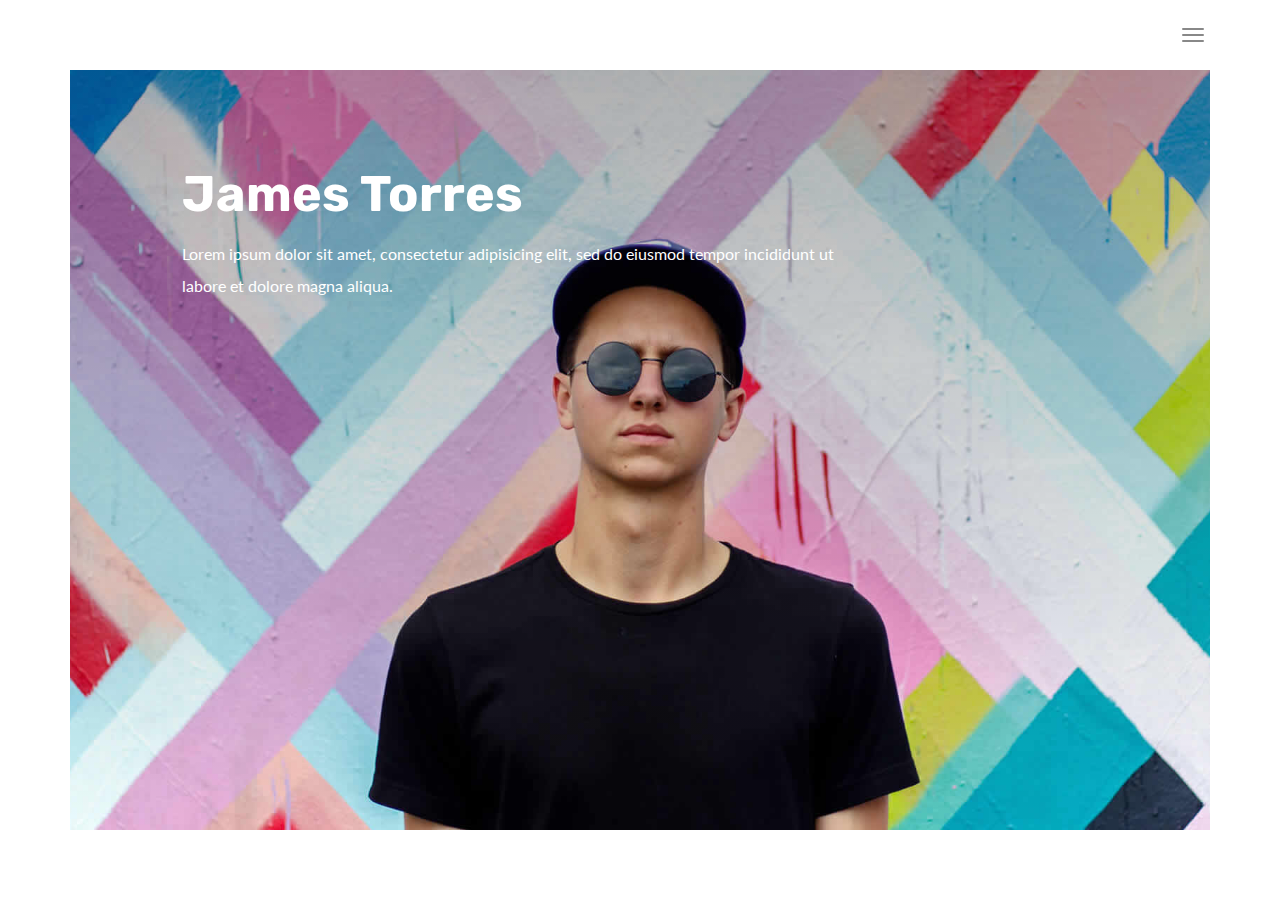
<file: praveen.mounickraj.com/praveen.mounickraj.com/index.html>
<!DOCTYPE html>
<html lang="en">

<head>
    <meta charset="UTF-8">
    <meta content="IE=edge" http-equiv="X-UA-Compatible">
    <meta content="width=device-width,initial-scale=1" name="viewport">
    <meta content="description" name="description">
    <meta name="google" content="notranslate" />
    <meta content="Mashup templates have been developped by Orson.io team" name="author">

    <!-- Disable tap highlight on IE -->
    <meta name="msapplication-tap-highlight" content="no">

    <link rel="apple-touch-icon" sizes="180x180" href="./assets/apple-icon-180x180.png">
    <link href="./assets/favicon.ico" rel="icon">

    <title>Title page</title>

    <link href="./main.3da94fde.css" rel="stylesheet">
</head>

<body>

    <!-- Add your content of header -->

    <header>
        <nav class="navbar navbar-fixed-top navbar-default">
            <div class="container">
                <button type="button" class="navbar-toggle">
          <span class="sr-only">Toggle navigation</span>
          <span class="icon-bar"></span>
          <span class="icon-bar"></span>
          <span class="icon-bar"></span>
        </button>

                <nav class="navbar-fullscreen" id="navbar-middle">
                    <button type="button" class="close" aria-label="Close"><span aria-hidden="true">&times;</span></button>
                    <ul class="navbar-fullscreen-links">
                        <li><a href="./index.html" title="">Home</a></li>
                        <li><a href="./project.html" title="">Project</a></li>
                        <li><a href="./about.html" title="">About me</a></li>
                        <li><a href="./components.html" title="">Components</a></li>
                    </ul>

                    <div class="footer-container">

                        <p><small>© Untitled | Website created with <a href="http://www.mashup-template.com/" title="Create website with free html template">Mashup Template</a>/<a href="https://www.unsplash.com/" title="Beautiful Free Images">Unsplash</a></small></p>
                        <p class="footer-share-icons">
                            <a href="https://www.twitter.com" class="fa-icon" title="">
                  <i class="fa fa-twitter" aria-hidden="true"></i>
              </a>
                            <a href="https://www.linkedin.com" class="fa-icon" title="">
                  <i class="fa fa-instagram" aria-hidden="true"></i>
              </a>
                            <a href="https://www.behance.com" class="fa-icon" title="">
                  <i class="fa fa-behance" aria-hidden="true"></i>
              </a>
                            <a href="https://www.vimeo.com" class="fa-icon" title="">
                  <i class="fa fa-vimeo" aria-hidden="true"></i>
              </a>
                        </p>

                    </div>


                </nav>

            </div>
        </nav>
    </header>


    <div class="hero-full-container background-image-container white-text-container" style="background-image:url('./assets/images/img-home.jpg')">
        <div class="overlay-gradient"></div>
        <div class="container">
            <div class="row">
                <div class="col-xs-12 col-md-7 col-md-offset-1">
                    <div class="hero-full-wrapper">
                        <div class="text-content">
                            <h1>James Torres</h1>
                            <p>Lorem ipsum dolor sit amet, consectetur adipisicing elit, sed do eiusmod tempor incididunt ut labore et dolore magna aliqua.</p>
                        </div>
                    </div>
                </div>
            </div>
        </div>
    </div>

    <script>
        document.addEventListener("DOMContentLoaded", function(event) {
            navbarFixedTopAnimation();
            closeMenuBeforeGoingToPage();
        });
    </script>




    <script>
        document.addEventListener("DOMContentLoaded", function(event) {
            navbarToggleSidebar();
            closeMenuBeforeGoingToPage();
            navActivePage();
        });
    </script>
    <script type="text/javascript" src="./main.4c6e144e.js"></script>
</body>

</html>
</file>
<file: praveen.mounickraj.com/praveen.mounickraj.com/main.3da94fde.css>
@import url(https://fonts.googleapis.com/css?family=Lato:300,700|Rubik:400,700);
@import url(https://maxcdn.bootstrapcdn.com/font-awesome/4.7.0/css/font-awesome.min.css);
/*!
 * Bootstrap v3.3.7 (http://getbootstrap.com)
 * Copyright 2011-2016 Twitter, Inc.
 * Licensed under MIT (https://github.com/twbs/bootstrap/blob/master/LICENSE)
 */

/*! normalize.css v3.0.3 | MIT License | github.com/necolas/normalize.css */

html {
    font-family: sans-serif;
    -ms-text-size-adjust: 100%;
    -webkit-text-size-adjust: 100%
}

body {
    margin: 0
}

article,
aside,
details,
figcaption,
figure,
footer,
header,
hgroup,
main,
menu,
nav,
section,
summary {
    display: block
}

audio,
canvas,
progress,
video {
    display: inline-block;
    vertical-align: baseline
}

audio:not([controls]) {
    display: none;
    height: 0
}

[hidden],
template {
    display: none
}

a {
    background-color: transparent
}

a:active,
a:hover {
    outline: 0
}

abbr[title] {
    border-bottom: 1px dotted
}

b,
strong {
    font-weight: 700
}

dfn {
    font-style: italic
}

h1 {
    font-size: 2em;
    margin: .67em 0
}

mark {
    background: #ff0;
    color: #000
}

small {
    font-size: 80%
}

sub,
sup {
    font-size: 75%;
    line-height: 0;
    position: relative;
    vertical-align: baseline
}

sup {
    top: -.5em
}

sub {
    bottom: -.25em
}

img {
    border: 0
}

svg:not(:root) {
    overflow: hidden
}

figure {
    margin: 1em 40px
}

hr {
    box-sizing: content-box;
    height: 0
}

pre {
    overflow: auto
}

code,
kbd,
pre,
samp {
    font-family: monospace, monospace;
    font-size: 1em
}

button,
input,
optgroup,
select,
textarea {
    color: inherit;
    font: inherit;
    margin: 0
}

button {
    overflow: visible
}

button,
select {
    text-transform: none
}

button,
html input[type=button],
input[type=reset],
input[type=submit] {
    -webkit-appearance: button;
    cursor: pointer
}

button[disabled],
html input[disabled] {
    cursor: default
}

button::-moz-focus-inner,
input::-moz-focus-inner {
    border: 0;
    padding: 0
}

input {
    line-height: normal
}

input[type=checkbox],
input[type=radio] {
    box-sizing: border-box;
    padding: 0
}

input[type=number]::-webkit-inner-spin-button,
input[type=number]::-webkit-outer-spin-button {
    height: auto
}

input[type=search] {
    -webkit-appearance: textfield;
    box-sizing: content-box
}

input[type=search]::-webkit-search-cancel-button,
input[type=search]::-webkit-search-decoration {
    -webkit-appearance: none
}

fieldset {
    border: 1px solid silver;
    margin: 0 2px;
    padding: .35em .625em .75em
}

textarea {
    overflow: auto
}

optgroup {
    font-weight: 700
}

table {
    border-collapse: collapse;
    border-spacing: 0
}

td,
th {
    padding: 0
}

/*! Source: https://github.com/h5bp/html5-boilerplate/blob/master/src/css/main.css */

@media print {
    *,
    :after,
    :before {
        background: transparent !important;
        color: #000 !important;
        box-shadow: none !important;
        text-shadow: none !important
    }
    a,
    a:visited {
        text-decoration: underline
    }
    a[href]:after {
        content: " (" attr(href) ")"
    }
    abbr[title]:after {
        content: " (" attr(title) ")"
    }
    a[href^="#"]:after,
    a[href^="javascript:"]:after {
        content: ""
    }
    blockquote,
    pre {
        border: 1px solid #999;
        page-break-inside: avoid
    }
    thead {
        display: table-header-group
    }
    img,
    tr {
        page-break-inside: avoid
    }
    img {
        max-width: 100% !important
    }
    h2,
    h3,
    p {
        orphans: 3;
        widows: 3
    }
    h2,
    h3 {
        page-break-after: avoid
    }
    .navbar {
        display: none
    }
    .btn>.caret,
    .dropup>.btn>.caret {
        border-top-color: #000 !important
    }
    .label {
        border: 1px solid #000
    }
    .table {
        border-collapse: collapse !important
    }
    .table td,
    .table th {
        background-color: #fff !important
    }
    .table-bordered td,
    .table-bordered th {
        border: 1px solid #ddd !important
    }
}

*,
:after,
:before {
    -webkit-box-sizing: border-box;
    -moz-box-sizing: border-box;
    box-sizing: border-box
}

html {
    font-size: 10px;
    -webkit-tap-highlight-color: transparent
}

body {
    font-family: Lato, Helvetica, Arial, sans-serif;
    font-size: 16px;
    line-height: 2;
    color: #333;
    background-color: #fff
}

button,
input,
select,
textarea {
    font-family: inherit;
    font-size: inherit;
    line-height: inherit
}

a {
    color: #333;
    text-decoration: none
}

a:focus,
a:hover {
    color: #0d0d0d;
    text-decoration: underline
}

a:focus {
    outline: 5px auto -webkit-focus-ring-color;
    outline-offset: -2px
}

figure {
    margin: 0
}

img {
    vertical-align: middle
}

.img-responsive {
    display: block;
    max-width: 100%;
    height: auto
}

.img-rounded {
    border-radius: 0
}

.img-thumbnail {
    padding: 4px;
    line-height: 2;
    background-color: #fff;
    border: 1px solid #ddd;
    border-radius: 0;
    -webkit-transition: all .2s ease-in-out;
    -o-transition: all .2s ease-in-out;
    transition: all .2s ease-in-out;
    display: inline-block;
    max-width: 100%;
    height: auto
}

.img-circle {
    border-radius: 50%
}

hr {
    margin-top: 32px;
    margin-bottom: 32px;
    border: 0;
    border-top: 1px solid #eee
}

.sr-only {
    position: absolute;
    width: 1px;
    height: 1px;
    margin: -1px;
    padding: 0;
    overflow: hidden;
    clip: rect(0, 0, 0, 0);
    border: 0
}

.sr-only-focusable:active,
.sr-only-focusable:focus {
    position: static;
    width: auto;
    height: auto;
    margin: 0;
    overflow: visible;
    clip: auto
}

[role=button] {
    cursor: pointer
}

.h1,
.h2,
.h3,
.h4,
.h5,
.h6,
h1,
h2,
h3,
h4,
h5,
h6 {
    font-family: Rubik, Helvetica, Arial, sans-serif;
    font-weight: 700;
    line-height: 1.1;
    color: #000
}

.h1 .small,
.h1 small,
.h2 .small,
.h2 small,
.h3 .small,
.h3 small,
.h4 .small,
.h4 small,
.h5 .small,
.h5 small,
.h6 .small,
.h6 small,
h1 .small,
h1 small,
h2 .small,
h2 small,
h3 .small,
h3 small,
h4 .small,
h4 small,
h5 .small,
h5 small,
h6 .small,
h6 small {
    font-weight: 400;
    line-height: 1;
    color: #777
}

.h1,
.h2,
.h3,
h1,
h2,
h3 {
    margin-top: 32px;
    margin-bottom: 16px
}

.h1 .small,
.h1 small,
.h2 .small,
.h2 small,
.h3 .small,
.h3 small,
h1 .small,
h1 small,
h2 .small,
h2 small,
h3 .small,
h3 small {
    font-size: 65%
}

.h4,
.h5,
.h6,
h4,
h5,
h6 {
    margin-top: 16px;
    margin-bottom: 16px
}

.h4 .small,
.h4 small,
.h5 .small,
.h5 small,
.h6 .small,
.h6 small,
h4 .small,
h4 small,
h5 .small,
h5 small,
h6 .small,
h6 small {
    font-size: 75%
}

.h1,
h1 {
    font-size: 50px
}

.h2,
h2 {
    font-size: 37px
}

.h3,
h3 {
    font-size: 29px
}

.h4,
h4 {
    font-size: 22px
}

.h5,
h5 {
    font-size: 16px
}

.h6,
h6 {
    font-size: 14px
}

p {
    margin: 0 0 16px
}

.lead {
    margin-bottom: 32px;
    font-size: 18px;
    font-weight: 300;
    line-height: 1.4
}

@media (min-width:768px) {
    .lead {
        font-size: 24px
    }
}

.small,
small {
    font-size: 87%
}

.mark,
mark {
    background-color: #fcf8e3;
    padding: .2em
}

.text-left {
    text-align: left
}

.text-right {
    text-align: right
}

.text-center {
    text-align: center
}

.text-justify {
    text-align: justify
}

.text-nowrap {
    white-space: nowrap
}

.text-lowercase {
    text-transform: lowercase
}

.initialism,
.text-uppercase {
    text-transform: uppercase
}

.text-capitalize {
    text-transform: capitalize
}

.text-muted {
    color: #777
}

.text-primary {
    color: #333
}

a.text-primary:focus,
a.text-primary:hover {
    color: #1a1a1a
}

.text-success {
    color: #fff
}

a.text-success:focus,
a.text-success:hover {
    color: #e6e6e6
}

.text-info {
    color: #31708f
}

a.text-info:focus,
a.text-info:hover {
    color: #245269
}

.text-warning {
    color: #8a6d3b
}

a.text-warning:focus,
a.text-warning:hover {
    color: #66512c
}

.text-danger {
    color: #fff
}

a.text-danger:focus,
a.text-danger:hover {
    color: #e6e6e6
}

.bg-primary {
    color: #fff;
    background-color: #333
}

a.bg-primary:focus,
a.bg-primary:hover {
    background-color: #1a1a1a
}

.bg-success {
    background-color: #684ad7
}

a.bg-success:focus,
a.bg-success:hover {
    background-color: #4b2bc3
}

.bg-info {
    background-color: #d9edf7
}

a.bg-info:focus,
a.bg-info:hover {
    background-color: #afd9ee
}

.bg-warning {
    background-color: #fcf8e3
}

a.bg-warning:focus,
a.bg-warning:hover {
    background-color: #f7ecb5
}

.bg-danger {
    background-color: #d9534f
}

a.bg-danger:focus,
a.bg-danger:hover {
    background-color: #c9302c
}

.page-header {
    padding-bottom: 15px;
    margin: 64px 0 32px;
    border-bottom: 1px solid #eee
}

ol,
ul {
    margin-top: 0;
    margin-bottom: 16px
}

ol ol,
ol ul,
ul ol,
ul ul {
    margin-bottom: 0
}

.list-inline,
.list-unstyled {
    padding-left: 0;
    list-style: none
}

.list-inline {
    margin-left: -5px
}

.list-inline>li {
    display: inline-block;
    padding-left: 5px;
    padding-right: 5px
}

dl {
    margin-top: 0;
    margin-bottom: 32px
}

dd,
dt {
    line-height: 2
}

dt {
    font-weight: 700
}

dd {
    margin-left: 0
}

.dl-horizontal dd:after,
.dl-horizontal dd:before {
    content: " ";
    display: table
}

.dl-horizontal dd:after {
    clear: both
}

@media (min-width:768px) {
    .dl-horizontal dt {
        float: left;
        width: 160px;
        clear: left;
        text-align: right;
        overflow: hidden;
        text-overflow: ellipsis;
        white-space: nowrap
    }
    .dl-horizontal dd {
        margin-left: 180px
    }
}

abbr[data-original-title],
abbr[title] {
    cursor: help;
    border-bottom: 1px dotted #777
}

.initialism {
    font-size: 90%
}

blockquote {
    padding: 16px 32px;
    margin: 0 0 32px;
    font-size: 20px;
    border-left: 5px solid #eee
}

blockquote ol:last-child,
blockquote p:last-child,
blockquote ul:last-child {
    margin-bottom: 0
}

blockquote .small,
blockquote footer,
blockquote small {
    display: block;
    font-size: 80%;
    line-height: 2;
    color: #777
}

blockquote .small:before,
blockquote footer:before,
blockquote small:before {
    content: "\2014   \A0"
}

.blockquote-reverse,
blockquote.pull-right {
    padding-right: 15px;
    padding-left: 0;
    border-right: 5px solid #eee;
    border-left: 0;
    text-align: right
}

.blockquote-reverse .small:before,
.blockquote-reverse footer:before,
.blockquote-reverse small:before,
blockquote.pull-right .small:before,
blockquote.pull-right footer:before,
blockquote.pull-right small:before {
    content: ""
}

.blockquote-reverse .small:after,
.blockquote-reverse footer:after,
.blockquote-reverse small:after,
blockquote.pull-right .small:after,
blockquote.pull-right footer:after,
blockquote.pull-right small:after {
    content: "\A0   \2014"
}

address {
    margin-bottom: 32px;
    font-style: normal;
    line-height: 2
}

code,
kbd,
pre,
samp {
    font-family: Menlo, Monaco, Consolas, Courier New, monospace
}

code {
    color: #c7254e;
    background-color: #f9f2f4
}

code,
kbd {
    padding: 2px 4px;
    font-size: 90%;
    border-radius: 0
}

kbd {
    color: #fff;
    background-color: #333;
    box-shadow: inset 0 -1px 0 rgba(0, 0, 0, .25)
}

kbd kbd {
    padding: 0;
    font-size: 100%;
    font-weight: 700;
    box-shadow: none
}

pre {
    display: block;
    padding: 15.5px;
    margin: 0 0 16px;
    font-size: 15px;
    line-height: 2;
    word-break: break-all;
    word-wrap: break-word;
    color: #333;
    background-color: #f5f5f5;
    border: 1px solid #ccc;
    border-radius: 0
}

pre code {
    padding: 0;
    font-size: inherit;
    color: inherit;
    white-space: pre-wrap;
    background-color: transparent;
    border-radius: 0
}

.pre-scrollable {
    max-height: 340px;
    overflow-y: scroll
}

.container {
    margin-right: auto;
    margin-left: auto;
    padding-left: 15px;
    padding-right: 15px
}

.container:after,
.container:before {
    content: " ";
    display: table
}

.container:after {
    clear: both
}

@media (min-width:768px) {
    .container {
        width: 750px
    }
}

@media (min-width:992px) {
    .container {
        width: 970px
    }
}

@media (min-width:1200px) {
    .container {
        width: 1170px
    }
}

.container-fluid {
    margin-right: auto;
    margin-left: auto;
    padding-left: 15px;
    padding-right: 15px
}

.container-fluid:after,
.container-fluid:before {
    content: " ";
    display: table
}

.container-fluid:after {
    clear: both
}

.row {
    margin-left: -15px;
    margin-right: -15px
}

.row:after,
.row:before {
    content: " ";
    display: table
}

.row:after {
    clear: both
}

.col-lg-1,
.col-lg-2,
.col-lg-3,
.col-lg-4,
.col-lg-5,
.col-lg-6,
.col-lg-7,
.col-lg-8,
.col-lg-9,
.col-lg-10,
.col-lg-11,
.col-lg-12,
.col-md-1,
.col-md-2,
.col-md-3,
.col-md-4,
.col-md-5,
.col-md-6,
.col-md-7,
.col-md-8,
.col-md-9,
.col-md-10,
.col-md-11,
.col-md-12,
.col-sm-1,
.col-sm-2,
.col-sm-3,
.col-sm-4,
.col-sm-5,
.col-sm-6,
.col-sm-7,
.col-sm-8,
.col-sm-9,
.col-sm-10,
.col-sm-11,
.col-sm-12,
.col-xs-1,
.col-xs-2,
.col-xs-3,
.col-xs-4,
.col-xs-5,
.col-xs-6,
.col-xs-7,
.col-xs-8,
.col-xs-9,
.col-xs-10,
.col-xs-11,
.col-xs-12 {
    position: relative;
    min-height: 1px;
    padding-left: 15px;
    padding-right: 15px
}

.col-xs-1,
.col-xs-2,
.col-xs-3,
.col-xs-4,
.col-xs-5,
.col-xs-6,
.col-xs-7,
.col-xs-8,
.col-xs-9,
.col-xs-10,
.col-xs-11,
.col-xs-12 {
    float: left
}

.col-xs-1 {
    width: 8.33333%
}

.col-xs-2 {
    width: 16.66667%
}

.col-xs-3 {
    width: 25%
}

.col-xs-4 {
    width: 33.33333%
}

.col-xs-5 {
    width: 41.66667%
}

.col-xs-6 {
    width: 50%
}

.col-xs-7 {
    width: 58.33333%
}

.col-xs-8 {
    width: 66.66667%
}

.col-xs-9 {
    width: 75%
}

.col-xs-10 {
    width: 83.33333%
}

.col-xs-11 {
    width: 91.66667%
}

.col-xs-12 {
    width: 100%
}

.col-xs-pull-0 {
    right: auto
}

.col-xs-pull-1 {
    right: 8.33333%
}

.col-xs-pull-2 {
    right: 16.66667%
}

.col-xs-pull-3 {
    right: 25%
}

.col-xs-pull-4 {
    right: 33.33333%
}

.col-xs-pull-5 {
    right: 41.66667%
}

.col-xs-pull-6 {
    right: 50%
}

.col-xs-pull-7 {
    right: 58.33333%
}

.col-xs-pull-8 {
    right: 66.66667%
}

.col-xs-pull-9 {
    right: 75%
}

.col-xs-pull-10 {
    right: 83.33333%
}

.col-xs-pull-11 {
    right: 91.66667%
}

.col-xs-pull-12 {
    right: 100%
}

.col-xs-push-0 {
    left: auto
}

.col-xs-push-1 {
    left: 8.33333%
}

.col-xs-push-2 {
    left: 16.66667%
}

.col-xs-push-3 {
    left: 25%
}

.col-xs-push-4 {
    left: 33.33333%
}

.col-xs-push-5 {
    left: 41.66667%
}

.col-xs-push-6 {
    left: 50%
}

.col-xs-push-7 {
    left: 58.33333%
}

.col-xs-push-8 {
    left: 66.66667%
}

.col-xs-push-9 {
    left: 75%
}

.col-xs-push-10 {
    left: 83.33333%
}

.col-xs-push-11 {
    left: 91.66667%
}

.col-xs-push-12 {
    left: 100%
}

.col-xs-offset-0 {
    margin-left: 0
}

.col-xs-offset-1 {
    margin-left: 8.33333%
}

.col-xs-offset-2 {
    margin-left: 16.66667%
}

.col-xs-offset-3 {
    margin-left: 25%
}

.col-xs-offset-4 {
    margin-left: 33.33333%
}

.col-xs-offset-5 {
    margin-left: 41.66667%
}

.col-xs-offset-6 {
    margin-left: 50%
}

.col-xs-offset-7 {
    margin-left: 58.33333%
}

.col-xs-offset-8 {
    margin-left: 66.66667%
}

.col-xs-offset-9 {
    margin-left: 75%
}

.col-xs-offset-10 {
    margin-left: 83.33333%
}

.col-xs-offset-11 {
    margin-left: 91.66667%
}

.col-xs-offset-12 {
    margin-left: 100%
}

@media (min-width:768px) {
    .col-sm-1,
    .col-sm-2,
    .col-sm-3,
    .col-sm-4,
    .col-sm-5,
    .col-sm-6,
    .col-sm-7,
    .col-sm-8,
    .col-sm-9,
    .col-sm-10,
    .col-sm-11,
    .col-sm-12 {
        float: left
    }
    .col-sm-1 {
        width: 8.33333%
    }
    .col-sm-2 {
        width: 16.66667%
    }
    .col-sm-3 {
        width: 25%
    }
    .col-sm-4 {
        width: 33.33333%
    }
    .col-sm-5 {
        width: 41.66667%
    }
    .col-sm-6 {
        width: 50%
    }
    .col-sm-7 {
        width: 58.33333%
    }
    .col-sm-8 {
        width: 66.66667%
    }
    .col-sm-9 {
        width: 75%
    }
    .col-sm-10 {
        width: 83.33333%
    }
    .col-sm-11 {
        width: 91.66667%
    }
    .col-sm-12 {
        width: 100%
    }
    .col-sm-pull-0 {
        right: auto
    }
    .col-sm-pull-1 {
        right: 8.33333%
    }
    .col-sm-pull-2 {
        right: 16.66667%
    }
    .col-sm-pull-3 {
        right: 25%
    }
    .col-sm-pull-4 {
        right: 33.33333%
    }
    .col-sm-pull-5 {
        right: 41.66667%
    }
    .col-sm-pull-6 {
        right: 50%
    }
    .col-sm-pull-7 {
        right: 58.33333%
    }
    .col-sm-pull-8 {
        right: 66.66667%
    }
    .col-sm-pull-9 {
        right: 75%
    }
    .col-sm-pull-10 {
        right: 83.33333%
    }
    .col-sm-pull-11 {
        right: 91.66667%
    }
    .col-sm-pull-12 {
        right: 100%
    }
    .col-sm-push-0 {
        left: auto
    }
    .col-sm-push-1 {
        left: 8.33333%
    }
    .col-sm-push-2 {
        left: 16.66667%
    }
    .col-sm-push-3 {
        left: 25%
    }
    .col-sm-push-4 {
        left: 33.33333%
    }
    .col-sm-push-5 {
        left: 41.66667%
    }
    .col-sm-push-6 {
        left: 50%
    }
    .col-sm-push-7 {
        left: 58.33333%
    }
    .col-sm-push-8 {
        left: 66.66667%
    }
    .col-sm-push-9 {
        left: 75%
    }
    .col-sm-push-10 {
        left: 83.33333%
    }
    .col-sm-push-11 {
        left: 91.66667%
    }
    .col-sm-push-12 {
        left: 100%
    }
    .col-sm-offset-0 {
        margin-left: 0
    }
    .col-sm-offset-1 {
        margin-left: 8.33333%
    }
    .col-sm-offset-2 {
        margin-left: 16.66667%
    }
    .col-sm-offset-3 {
        margin-left: 25%
    }
    .col-sm-offset-4 {
        margin-left: 33.33333%
    }
    .col-sm-offset-5 {
        margin-left: 41.66667%
    }
    .col-sm-offset-6 {
        margin-left: 50%
    }
    .col-sm-offset-7 {
        margin-left: 58.33333%
    }
    .col-sm-offset-8 {
        margin-left: 66.66667%
    }
    .col-sm-offset-9 {
        margin-left: 75%
    }
    .col-sm-offset-10 {
        margin-left: 83.33333%
    }
    .col-sm-offset-11 {
        margin-left: 91.66667%
    }
    .col-sm-offset-12 {
        margin-left: 100%
    }
}

@media (min-width:992px) {
    .col-md-1,
    .col-md-2,
    .col-md-3,
    .col-md-4,
    .col-md-5,
    .col-md-6,
    .col-md-7,
    .col-md-8,
    .col-md-9,
    .col-md-10,
    .col-md-11,
    .col-md-12 {
        float: left
    }
    .col-md-1 {
        width: 8.33333%
    }
    .col-md-2 {
        width: 16.66667%
    }
    .col-md-3 {
        width: 25%
    }
    .col-md-4 {
        width: 33.33333%
    }
    .col-md-5 {
        width: 41.66667%
    }
    .col-md-6 {
        width: 50%
    }
    .col-md-7 {
        width: 58.33333%
    }
    .col-md-8 {
        width: 66.66667%
    }
    .col-md-9 {
        width: 75%
    }
    .col-md-10 {
        width: 83.33333%
    }
    .col-md-11 {
        width: 91.66667%
    }
    .col-md-12 {
        width: 100%
    }
    .col-md-pull-0 {
        right: auto
    }
    .col-md-pull-1 {
        right: 8.33333%
    }
    .col-md-pull-2 {
        right: 16.66667%
    }
    .col-md-pull-3 {
        right: 25%
    }
    .col-md-pull-4 {
        right: 33.33333%
    }
    .col-md-pull-5 {
        right: 41.66667%
    }
    .col-md-pull-6 {
        right: 50%
    }
    .col-md-pull-7 {
        right: 58.33333%
    }
    .col-md-pull-8 {
        right: 66.66667%
    }
    .col-md-pull-9 {
        right: 75%
    }
    .col-md-pull-10 {
        right: 83.33333%
    }
    .col-md-pull-11 {
        right: 91.66667%
    }
    .col-md-pull-12 {
        right: 100%
    }
    .col-md-push-0 {
        left: auto
    }
    .col-md-push-1 {
        left: 8.33333%
    }
    .col-md-push-2 {
        left: 16.66667%
    }
    .col-md-push-3 {
        left: 25%
    }
    .col-md-push-4 {
        left: 33.33333%
    }
    .col-md-push-5 {
        left: 41.66667%
    }
    .col-md-push-6 {
        left: 50%
    }
    .col-md-push-7 {
        left: 58.33333%
    }
    .col-md-push-8 {
        left: 66.66667%
    }
    .col-md-push-9 {
        left: 75%
    }
    .col-md-push-10 {
        left: 83.33333%
    }
    .col-md-push-11 {
        left: 91.66667%
    }
    .col-md-push-12 {
        left: 100%
    }
    .col-md-offset-0 {
        margin-left: 0
    }
    .col-md-offset-1 {
        margin-left: 8.33333%
    }
    .col-md-offset-2 {
        margin-left: 16.66667%
    }
    .col-md-offset-3 {
        margin-left: 25%
    }
    .col-md-offset-4 {
        margin-left: 33.33333%
    }
    .col-md-offset-5 {
        margin-left: 41.66667%
    }
    .col-md-offset-6 {
        margin-left: 50%
    }
    .col-md-offset-7 {
        margin-left: 58.33333%
    }
    .col-md-offset-8 {
        margin-left: 66.66667%
    }
    .col-md-offset-9 {
        margin-left: 75%
    }
    .col-md-offset-10 {
        margin-left: 83.33333%
    }
    .col-md-offset-11 {
        margin-left: 91.66667%
    }
    .col-md-offset-12 {
        margin-left: 100%
    }
}

@media (min-width:1200px) {
    .col-lg-1,
    .col-lg-2,
    .col-lg-3,
    .col-lg-4,
    .col-lg-5,
    .col-lg-6,
    .col-lg-7,
    .col-lg-8,
    .col-lg-9,
    .col-lg-10,
    .col-lg-11,
    .col-lg-12 {
        float: left
    }
    .col-lg-1 {
        width: 8.33333%
    }
    .col-lg-2 {
        width: 16.66667%
    }
    .col-lg-3 {
        width: 25%
    }
    .col-lg-4 {
        width: 33.33333%
    }
    .col-lg-5 {
        width: 41.66667%
    }
    .col-lg-6 {
        width: 50%
    }
    .col-lg-7 {
        width: 58.33333%
    }
    .col-lg-8 {
        width: 66.66667%
    }
    .col-lg-9 {
        width: 75%
    }
    .col-lg-10 {
        width: 83.33333%
    }
    .col-lg-11 {
        width: 91.66667%
    }
    .col-lg-12 {
        width: 100%
    }
    .col-lg-pull-0 {
        right: auto
    }
    .col-lg-pull-1 {
        right: 8.33333%
    }
    .col-lg-pull-2 {
        right: 16.66667%
    }
    .col-lg-pull-3 {
        right: 25%
    }
    .col-lg-pull-4 {
        right: 33.33333%
    }
    .col-lg-pull-5 {
        right: 41.66667%
    }
    .col-lg-pull-6 {
        right: 50%
    }
    .col-lg-pull-7 {
        right: 58.33333%
    }
    .col-lg-pull-8 {
        right: 66.66667%
    }
    .col-lg-pull-9 {
        right: 75%
    }
    .col-lg-pull-10 {
        right: 83.33333%
    }
    .col-lg-pull-11 {
        right: 91.66667%
    }
    .col-lg-pull-12 {
        right: 100%
    }
    .col-lg-push-0 {
        left: auto
    }
    .col-lg-push-1 {
        left: 8.33333%
    }
    .col-lg-push-2 {
        left: 16.66667%
    }
    .col-lg-push-3 {
        left: 25%
    }
    .col-lg-push-4 {
        left: 33.33333%
    }
    .col-lg-push-5 {
        left: 41.66667%
    }
    .col-lg-push-6 {
        left: 50%
    }
    .col-lg-push-7 {
        left: 58.33333%
    }
    .col-lg-push-8 {
        left: 66.66667%
    }
    .col-lg-push-9 {
        left: 75%
    }
    .col-lg-push-10 {
        left: 83.33333%
    }
    .col-lg-push-11 {
        left: 91.66667%
    }
    .col-lg-push-12 {
        left: 100%
    }
    .col-lg-offset-0 {
        margin-left: 0
    }
    .col-lg-offset-1 {
        margin-left: 8.33333%
    }
    .col-lg-offset-2 {
        margin-left: 16.66667%
    }
    .col-lg-offset-3 {
        margin-left: 25%
    }
    .col-lg-offset-4 {
        margin-left: 33.33333%
    }
    .col-lg-offset-5 {
        margin-left: 41.66667%
    }
    .col-lg-offset-6 {
        margin-left: 50%
    }
    .col-lg-offset-7 {
        margin-left: 58.33333%
    }
    .col-lg-offset-8 {
        margin-left: 66.66667%
    }
    .col-lg-offset-9 {
        margin-left: 75%
    }
    .col-lg-offset-10 {
        margin-left: 83.33333%
    }
    .col-lg-offset-11 {
        margin-left: 91.66667%
    }
    .col-lg-offset-12 {
        margin-left: 100%
    }
}

table {
    background-color: transparent
}

caption {
    padding-top: 8px;
    padding-bottom: 8px;
    color: #777
}

caption,
th {
    text-align: left
}

.table {
    width: 100%;
    max-width: 100%;
    margin-bottom: 32px
}

.table>tbody>tr>td,
.table>tbody>tr>th,
.table>tfoot>tr>td,
.table>tfoot>tr>th,
.table>thead>tr>td,
.table>thead>tr>th {
    padding: 8px;
    line-height: 2;
    vertical-align: top;
    border-top: 1px solid #ddd
}

.table>thead>tr>th {
    vertical-align: bottom;
    border-bottom: 2px solid #ddd
}

.table>caption+thead>tr:first-child>td,
.table>caption+thead>tr:first-child>th,
.table>colgroup+thead>tr:first-child>td,
.table>colgroup+thead>tr:first-child>th,
.table>thead:first-child>tr:first-child>td,
.table>thead:first-child>tr:first-child>th {
    border-top: 0
}

.table>tbody+tbody {
    border-top: 2px solid #ddd
}

.table .table {
    background-color: #fff
}

.table-condensed>tbody>tr>td,
.table-condensed>tbody>tr>th,
.table-condensed>tfoot>tr>td,
.table-condensed>tfoot>tr>th,
.table-condensed>thead>tr>td,
.table-condensed>thead>tr>th {
    padding: 5px
}

.table-bordered,
.table-bordered>tbody>tr>td,
.table-bordered>tbody>tr>th,
.table-bordered>tfoot>tr>td,
.table-bordered>tfoot>tr>th,
.table-bordered>thead>tr>td,
.table-bordered>thead>tr>th {
    border: 1px solid #ddd
}

.table-bordered>thead>tr>td,
.table-bordered>thead>tr>th {
    border-bottom-width: 2px
}

.table-striped>tbody>tr:nth-of-type(odd) {
    background-color: #f9f9f9
}

.table-hover>tbody>tr:hover {
    background-color: #f5f5f5
}

table col[class*=col-] {
    position: static;
    float: none;
    display: table-column
}

table td[class*=col-],
table th[class*=col-] {
    position: static;
    float: none;
    display: table-cell
}

.table>tbody>tr.active>td,
.table>tbody>tr.active>th,
.table>tbody>tr>td.active,
.table>tbody>tr>th.active,
.table>tfoot>tr.active>td,
.table>tfoot>tr.active>th,
.table>tfoot>tr>td.active,
.table>tfoot>tr>th.active,
.table>thead>tr.active>td,
.table>thead>tr.active>th,
.table>thead>tr>td.active,
.table>thead>tr>th.active {
    background-color: #f5f5f5
}

.table-hover>tbody>tr.active:hover>td,
.table-hover>tbody>tr.active:hover>th,
.table-hover>tbody>tr:hover>.active,
.table-hover>tbody>tr>td.active:hover,
.table-hover>tbody>tr>th.active:hover {
    background-color: #e8e8e8
}

.table>tbody>tr.success>td,
.table>tbody>tr.success>th,
.table>tbody>tr>td.success,
.table>tbody>tr>th.success,
.table>tfoot>tr.success>td,
.table>tfoot>tr.success>th,
.table>tfoot>tr>td.success,
.table>tfoot>tr>th.success,
.table>thead>tr.success>td,
.table>thead>tr.success>th,
.table>thead>tr>td.success,
.table>thead>tr>th.success {
    background-color: #684ad7
}

.table-hover>tbody>tr.success:hover>td,
.table-hover>tbody>tr.success:hover>th,
.table-hover>tbody>tr:hover>.success,
.table-hover>tbody>tr>td.success:hover,
.table-hover>tbody>tr>th.success:hover {
    background-color: #5735d2
}

.table>tbody>tr.info>td,
.table>tbody>tr.info>th,
.table>tbody>tr>td.info,
.table>tbody>tr>th.info,
.table>tfoot>tr.info>td,
.table>tfoot>tr.info>th,
.table>tfoot>tr>td.info,
.table>tfoot>tr>th.info,
.table>thead>tr.info>td,
.table>thead>tr.info>th,
.table>thead>tr>td.info,
.table>thead>tr>th.info {
    background-color: #d9edf7
}

.table-hover>tbody>tr.info:hover>td,
.table-hover>tbody>tr.info:hover>th,
.table-hover>tbody>tr:hover>.info,
.table-hover>tbody>tr>td.info:hover,
.table-hover>tbody>tr>th.info:hover {
    background-color: #c4e3f3
}

.table>tbody>tr.warning>td,
.table>tbody>tr.warning>th,
.table>tbody>tr>td.warning,
.table>tbody>tr>th.warning,
.table>tfoot>tr.warning>td,
.table>tfoot>tr.warning>th,
.table>tfoot>tr>td.warning,
.table>tfoot>tr>th.warning,
.table>thead>tr.warning>td,
.table>thead>tr.warning>th,
.table>thead>tr>td.warning,
.table>thead>tr>th.warning {
    background-color: #fcf8e3
}

.table-hover>tbody>tr.warning:hover>td,
.table-hover>tbody>tr.warning:hover>th,
.table-hover>tbody>tr:hover>.warning,
.table-hover>tbody>tr>td.warning:hover,
.table-hover>tbody>tr>th.warning:hover {
    background-color: #faf2cc
}

.table>tbody>tr.danger>td,
.table>tbody>tr.danger>th,
.table>tbody>tr>td.danger,
.table>tbody>tr>th.danger,
.table>tfoot>tr.danger>td,
.table>tfoot>tr.danger>th,
.table>tfoot>tr>td.danger,
.table>tfoot>tr>th.danger,
.table>thead>tr.danger>td,
.table>thead>tr.danger>th,
.table>thead>tr>td.danger,
.table>thead>tr>th.danger {
    background-color: #d9534f
}

.table-hover>tbody>tr.danger:hover>td,
.table-hover>tbody>tr.danger:hover>th,
.table-hover>tbody>tr:hover>.danger,
.table-hover>tbody>tr>td.danger:hover,
.table-hover>tbody>tr>th.danger:hover {
    background-color: #d43f3a
}

.table-responsive {
    overflow-x: auto;
    min-height: .01%
}

@media screen and (max-width:767px) {
    .table-responsive {
        width: 100%;
        margin-bottom: 24px;
        overflow-y: hidden;
        -ms-overflow-style: -ms-autohiding-scrollbar;
        border: 1px solid #ddd
    }
    .table-responsive>.table {
        margin-bottom: 0
    }
    .table-responsive>.table>tbody>tr>td,
    .table-responsive>.table>tbody>tr>th,
    .table-responsive>.table>tfoot>tr>td,
    .table-responsive>.table>tfoot>tr>th,
    .table-responsive>.table>thead>tr>td,
    .table-responsive>.table>thead>tr>th {
        white-space: nowrap
    }
    .table-responsive>.table-bordered {
        border: 0
    }
    .table-responsive>.table-bordered>tbody>tr>td:first-child,
    .table-responsive>.table-bordered>tbody>tr>th:first-child,
    .table-responsive>.table-bordered>tfoot>tr>td:first-child,
    .table-responsive>.table-bordered>tfoot>tr>th:first-child,
    .table-responsive>.table-bordered>thead>tr>td:first-child,
    .table-responsive>.table-bordered>thead>tr>th:first-child {
        border-left: 0
    }
    .table-responsive>.table-bordered>tbody>tr>td:last-child,
    .table-responsive>.table-bordered>tbody>tr>th:last-child,
    .table-responsive>.table-bordered>tfoot>tr>td:last-child,
    .table-responsive>.table-bordered>tfoot>tr>th:last-child,
    .table-responsive>.table-bordered>thead>tr>td:last-child,
    .table-responsive>.table-bordered>thead>tr>th:last-child {
        border-right: 0
    }
    .table-responsive>.table-bordered>tbody>tr:last-child>td,
    .table-responsive>.table-bordered>tbody>tr:last-child>th,
    .table-responsive>.table-bordered>tfoot>tr:last-child>td,
    .table-responsive>.table-bordered>tfoot>tr:last-child>th {
        border-bottom: 0
    }
}

fieldset {
    margin: 0;
    min-width: 0
}

fieldset,
legend {
    padding: 0;
    border: 0
}

legend {
    display: block;
    width: 100%;
    margin-bottom: 32px;
    font-size: 24px;
    line-height: inherit;
    color: #333;
    border-bottom: 1px solid #e5e5e5
}

label {
    display: inline-block;
    max-width: 100%;
    margin-bottom: 5px;
    font-weight: 700
}

input[type=search] {
    -webkit-box-sizing: border-box;
    -moz-box-sizing: border-box;
    box-sizing: border-box
}

input[type=checkbox],
input[type=radio] {
    margin: 4px 0 0;
    margin-top: 1px\9;
    line-height: normal
}

input[type=file] {
    display: block
}

input[type=range] {
    display: block;
    width: 100%
}

select[multiple],
select[size] {
    height: auto
}

input[type=checkbox]:focus,
input[type=file]:focus,
input[type=radio]:focus {
    outline: 5px auto -webkit-focus-ring-color;
    outline-offset: -2px
}

output {
    padding-top: 7px
}

.form-control,
output {
    display: block;
    font-size: 16px;
    line-height: 2;
    color: #555
}

.form-control {
    width: 100%;
    height: 46px;
    padding: 6px 12px;
    background-color: #fff;
    background-image: none;
    border: 1px solid #000;
    border-radius: 0;
    -webkit-box-shadow: inset 0 1px 1px rgba(0, 0, 0, .075);
    box-shadow: inset 0 1px 1px rgba(0, 0, 0, .075);
    -webkit-transition: border-color .15s ease-in-out, box-shadow .15s ease-in-out;
    -o-transition: border-color ease-in-out .15s, box-shadow ease-in-out .15s;
    transition: border-color .15s ease-in-out, box-shadow .15s ease-in-out
}

.form-control:focus {
    border-color: #66afe9;
    outline: 0;
    -webkit-box-shadow: inset 0 1px 1px rgba(0, 0, 0, .075), 0 0 8px rgba(102, 175, 233, .6);
    box-shadow: inset 0 1px 1px rgba(0, 0, 0, .075), 0 0 8px rgba(102, 175, 233, .6)
}

.form-control::-moz-placeholder {
    color: #999;
    opacity: 1
}

.form-control:-ms-input-placeholder {
    color: #999
}

.form-control::-webkit-input-placeholder {
    color: #999
}

.form-control::-ms-expand {
    border: 0;
    background-color: transparent
}

.form-control[disabled],
.form-control[readonly],
fieldset[disabled] .form-control {
    background-color: #eee;
    opacity: 1
}

.form-control[disabled],
fieldset[disabled] .form-control {
    cursor: not-allowed
}

textarea.form-control {
    height: auto
}

input[type=search] {
    -webkit-appearance: none
}

@media screen and (-webkit-min-device-pixel-ratio:0) {
    input[type=date].form-control,
    input[type=datetime-local].form-control,
    input[type=month].form-control,
    input[type=time].form-control {
        line-height: 46px
    }
    .input-group-sm>.input-group-btn>input[type=date].btn,
    .input-group-sm>.input-group-btn>input[type=datetime-local].btn,
    .input-group-sm>.input-group-btn>input[type=month].btn,
    .input-group-sm>.input-group-btn>input[type=time].btn,
    .input-group-sm>input[type=date].form-control,
    .input-group-sm>input[type=date].input-group-addon,
    .input-group-sm>input[type=datetime-local].form-control,
    .input-group-sm>input[type=datetime-local].input-group-addon,
    .input-group-sm>input[type=month].form-control,
    .input-group-sm>input[type=month].input-group-addon,
    .input-group-sm>input[type=time].form-control,
    .input-group-sm>input[type=time].input-group-addon,
    .input-group-sm input[type=date],
    .input-group-sm input[type=datetime-local],
    .input-group-sm input[type=month],
    .input-group-sm input[type=time],
    input[type=date].input-sm,
    input[type=datetime-local].input-sm,
    input[type=month].input-sm,
    input[type=time].input-sm {
        line-height: 33px
    }
    .input-group-lg>.input-group-btn>input[type=date].btn,
    .input-group-lg>.input-group-btn>input[type=datetime-local].btn,
    .input-group-lg>.input-group-btn>input[type=month].btn,
    .input-group-lg>.input-group-btn>input[type=time].btn,
    .input-group-lg>input[type=date].form-control,
    .input-group-lg>input[type=date].input-group-addon,
    .input-group-lg>input[type=datetime-local].form-control,
    .input-group-lg>input[type=datetime-local].input-group-addon,
    .input-group-lg>input[type=month].form-control,
    .input-group-lg>input[type=month].input-group-addon,
    .input-group-lg>input[type=time].form-control,
    .input-group-lg>input[type=time].input-group-addon,
    .input-group-lg input[type=date],
    .input-group-lg input[type=datetime-local],
    .input-group-lg input[type=month],
    .input-group-lg input[type=time],
    input[type=date].input-lg,
    input[type=datetime-local].input-lg,
    input[type=month].input-lg,
    input[type=time].input-lg {
        line-height: 49px
    }
}

.form-group {
    margin-bottom: 15px
}

.checkbox,
.radio {
    position: relative;
    display: block;
    margin-top: 10px;
    margin-bottom: 10px
}

.checkbox label,
.radio label {
    min-height: 32px;
    padding-left: 20px;
    margin-bottom: 0;
    font-weight: 400;
    cursor: pointer
}

.checkbox-inline input[type=checkbox],
.checkbox input[type=checkbox],
.radio-inline input[type=radio],
.radio input[type=radio] {
    position: absolute;
    margin-left: -20px;
    margin-top: 4px\9
}

.checkbox+.checkbox,
.radio+.radio {
    margin-top: -5px
}

.checkbox-inline,
.radio-inline {
    position: relative;
    display: inline-block;
    padding-left: 20px;
    margin-bottom: 0;
    vertical-align: middle;
    font-weight: 400;
    cursor: pointer
}

.checkbox-inline+.checkbox-inline,
.radio-inline+.radio-inline {
    margin-top: 0;
    margin-left: 10px
}

.checkbox-inline.disabled,
.checkbox.disabled label,
.radio-inline.disabled,
.radio.disabled label,
fieldset[disabled] .checkbox-inline,
fieldset[disabled] .checkbox label,
fieldset[disabled] .radio-inline,
fieldset[disabled] .radio label,
fieldset[disabled] input[type=checkbox],
fieldset[disabled] input[type=radio],
input[type=checkbox].disabled,
input[type=checkbox][disabled],
input[type=radio].disabled,
input[type=radio][disabled] {
    cursor: not-allowed
}

.form-control-static {
    padding-top: 7px;
    padding-bottom: 7px;
    margin-bottom: 0;
    min-height: 48px
}

.form-control-static.input-lg,
.form-control-static.input-sm,
.input-group-lg>.form-control-static.form-control,
.input-group-lg>.form-control-static.input-group-addon,
.input-group-lg>.input-group-btn>.form-control-static.btn,
.input-group-sm>.form-control-static.form-control,
.input-group-sm>.form-control-static.input-group-addon,
.input-group-sm>.input-group-btn>.form-control-static.btn {
    padding-left: 0;
    padding-right: 0
}

.input-group-sm>.form-control,
.input-group-sm>.input-group-addon,
.input-group-sm>.input-group-btn>.btn,
.input-sm {
    height: 33px;
    padding: 5px 10px;
    font-size: 14px;
    line-height: 1.5;
    border-radius: 0
}

.input-group-sm>.input-group-btn>select.btn,
.input-group-sm>select.form-control,
.input-group-sm>select.input-group-addon,
select.input-sm {
    height: 33px;
    line-height: 33px
}

.input-group-sm>.input-group-btn>select[multiple].btn,
.input-group-sm>.input-group-btn>textarea.btn,
.input-group-sm>select[multiple].form-control,
.input-group-sm>select[multiple].input-group-addon,
.input-group-sm>textarea.form-control,
.input-group-sm>textarea.input-group-addon,
select[multiple].input-sm,
textarea.input-sm {
    height: auto
}

.form-group-sm .form-control {
    height: 33px;
    padding: 5px 10px;
    font-size: 14px;
    line-height: 1.5;
    border-radius: 0
}

.form-group-sm select.form-control {
    height: 33px;
    line-height: 33px
}

.form-group-sm select[multiple].form-control,
.form-group-sm textarea.form-control {
    height: auto
}

.form-group-sm .form-control-static {
    height: 33px;
    min-height: 46px;
    padding: 6px 10px;
    font-size: 14px;
    line-height: 1.5
}

.input-group-lg>.form-control,
.input-group-lg>.input-group-addon,
.input-group-lg>.input-group-btn>.btn,
.input-lg {
    height: 49px;
    padding: 10px 16px;
    font-size: 20px;
    line-height: 1.33333;
    border-radius: 0
}

.input-group-lg>.input-group-btn>select.btn,
.input-group-lg>select.form-control,
.input-group-lg>select.input-group-addon,
select.input-lg {
    height: 49px;
    line-height: 49px
}

.input-group-lg>.input-group-btn>select[multiple].btn,
.input-group-lg>.input-group-btn>textarea.btn,
.input-group-lg>select[multiple].form-control,
.input-group-lg>select[multiple].input-group-addon,
.input-group-lg>textarea.form-control,
.input-group-lg>textarea.input-group-addon,
select[multiple].input-lg,
textarea.input-lg {
    height: auto
}

.form-group-lg .form-control {
    height: 49px;
    padding: 10px 16px;
    font-size: 20px;
    line-height: 1.33333;
    border-radius: 0
}

.form-group-lg select.form-control {
    height: 49px;
    line-height: 49px
}

.form-group-lg select[multiple].form-control,
.form-group-lg textarea.form-control {
    height: auto
}

.form-group-lg .form-control-static {
    height: 49px;
    min-height: 52px;
    padding: 11px 16px;
    font-size: 20px;
    line-height: 1.33333
}

.has-feedback {
    position: relative
}

.has-feedback .form-control {
    padding-right: 57.5px
}

.form-control-feedback {
    position: absolute;
    top: 0;
    right: 0;
    z-index: 2;
    display: block;
    width: 46px;
    height: 46px;
    line-height: 46px;
    text-align: center;
    pointer-events: none
}

.form-group-lg .form-control+.form-control-feedback,
.input-group-lg+.form-control-feedback,
.input-group-lg>.form-control+.form-control-feedback,
.input-group-lg>.input-group-addon+.form-control-feedback,
.input-group-lg>.input-group-btn>.btn+.form-control-feedback,
.input-lg+.form-control-feedback {
    width: 49px;
    height: 49px;
    line-height: 49px
}

.form-group-sm .form-control+.form-control-feedback,
.input-group-sm+.form-control-feedback,
.input-group-sm>.form-control+.form-control-feedback,
.input-group-sm>.input-group-addon+.form-control-feedback,
.input-group-sm>.input-group-btn>.btn+.form-control-feedback,
.input-sm+.form-control-feedback {
    width: 33px;
    height: 33px;
    line-height: 33px
}

.has-success .checkbox,
.has-success .checkbox-inline,
.has-success.checkbox-inline label,
.has-success.checkbox label,
.has-success .control-label,
.has-success .help-block,
.has-success .radio,
.has-success .radio-inline,
.has-success.radio-inline label,
.has-success.radio label {
    color: #fff
}

.has-success .form-control {
    border-color: #fff;
    -webkit-box-shadow: inset 0 1px 1px rgba(0, 0, 0, .075);
    box-shadow: inset 0 1px 1px rgba(0, 0, 0, .075)
}

.has-success .form-control:focus {
    border-color: #e6e6e6;
    -webkit-box-shadow: inset 0 1px 1px rgba(0, 0, 0, .075), 0 0 6px #fff;
    box-shadow: inset 0 1px 1px rgba(0, 0, 0, .075), 0 0 6px #fff
}

.has-success .input-group-addon {
    color: #fff;
    border-color: #fff;
    background-color: #684ad7
}

.has-success .form-control-feedback {
    color: #fff
}

.has-warning .checkbox,
.has-warning .checkbox-inline,
.has-warning.checkbox-inline label,
.has-warning.checkbox label,
.has-warning .control-label,
.has-warning .help-block,
.has-warning .radio,
.has-warning .radio-inline,
.has-warning.radio-inline label,
.has-warning.radio label {
    color: #8a6d3b
}

.has-warning .form-control {
    border-color: #8a6d3b;
    -webkit-box-shadow: inset 0 1px 1px rgba(0, 0, 0, .075);
    box-shadow: inset 0 1px 1px rgba(0, 0, 0, .075)
}

.has-warning .form-control:focus {
    border-color: #66512c;
    -webkit-box-shadow: inset 0 1px 1px rgba(0, 0, 0, .075), 0 0 6px #c0a16b;
    box-shadow: inset 0 1px 1px rgba(0, 0, 0, .075), 0 0 6px #c0a16b
}

.has-warning .input-group-addon {
    color: #8a6d3b;
    border-color: #8a6d3b;
    background-color: #fcf8e3
}

.has-warning .form-control-feedback {
    color: #8a6d3b
}

.has-error .checkbox,
.has-error .checkbox-inline,
.has-error.checkbox-inline label,
.has-error.checkbox label,
.has-error .control-label,
.has-error .help-block,
.has-error .radio,
.has-error .radio-inline,
.has-error.radio-inline label,
.has-error.radio label {
    color: #fff
}

.has-error .form-control {
    border-color: #fff;
    -webkit-box-shadow: inset 0 1px 1px rgba(0, 0, 0, .075);
    box-shadow: inset 0 1px 1px rgba(0, 0, 0, .075)
}

.has-error .form-control:focus {
    border-color: #e6e6e6;
    -webkit-box-shadow: inset 0 1px 1px rgba(0, 0, 0, .075), 0 0 6px #fff;
    box-shadow: inset 0 1px 1px rgba(0, 0, 0, .075), 0 0 6px #fff
}

.has-error .input-group-addon {
    color: #fff;
    border-color: #fff;
    background-color: #d9534f
}

.has-error .form-control-feedback {
    color: #fff
}

.has-feedback label~.form-control-feedback {
    top: 37px
}

.has-feedback label.sr-only~.form-control-feedback {
    top: 0
}

.help-block {
    display: block;
    margin-top: 5px;
    margin-bottom: 10px;
    color: #737373
}

@media (min-width:768px) {
    .form-inline .form-group {
        display: inline-block;
        margin-bottom: 0;
        vertical-align: middle
    }
    .form-inline .form-control {
        display: inline-block;
        width: auto;
        vertical-align: middle
    }
    .form-inline .form-control-static {
        display: inline-block
    }
    .form-inline .input-group {
        display: inline-table;
        vertical-align: middle
    }
    .form-inline .input-group .form-control,
    .form-inline .input-group .input-group-addon,
    .form-inline .input-group .input-group-btn {
        width: auto
    }
    .form-inline .input-group>.form-control {
        width: 100%
    }
    .form-inline .control-label {
        margin-bottom: 0;
        vertical-align: middle
    }
    .form-inline .checkbox,
    .form-inline .radio {
        display: inline-block;
        margin-top: 0;
        margin-bottom: 0;
        vertical-align: middle
    }
    .form-inline .checkbox label,
    .form-inline .radio label {
        padding-left: 0
    }
    .form-inline .checkbox input[type=checkbox],
    .form-inline .radio input[type=radio] {
        position: relative;
        margin-left: 0
    }
    .form-inline .has-feedback .form-control-feedback {
        top: 0
    }
}

.form-horizontal .checkbox,
.form-horizontal .checkbox-inline,
.form-horizontal .radio,
.form-horizontal .radio-inline {
    margin-top: 0;
    margin-bottom: 0;
    padding-top: 7px
}

.form-horizontal .checkbox,
.form-horizontal .radio {
    min-height: 39px
}

.form-horizontal .form-group {
    margin-left: -15px;
    margin-right: -15px
}

.form-horizontal .form-group:after,
.form-horizontal .form-group:before {
    content: " ";
    display: table
}

.form-horizontal .form-group:after {
    clear: both
}

@media (min-width:768px) {
    .form-horizontal .control-label {
        text-align: right;
        margin-bottom: 0;
        padding-top: 7px
    }
}

.form-horizontal .has-feedback .form-control-feedback {
    right: 15px
}

@media (min-width:768px) {
    .form-horizontal .form-group-lg .control-label {
        padding-top: 11px;
        font-size: 20px
    }
}

@media (min-width:768px) {
    .form-horizontal .form-group-sm .control-label {
        padding-top: 6px;
        font-size: 14px
    }
}

.btn {
    display: inline-block;
    margin-bottom: 0;
    font-weight: 400;
    text-align: center;
    vertical-align: middle;
    touch-action: manipulation;
    cursor: pointer;
    background-image: none;
    border: 1px solid transparent;
    white-space: nowrap;
    padding: 6px 12px;
    font-size: 16px;
    line-height: 2;
    border-radius: 0;
    -webkit-user-select: none;
    -moz-user-select: none;
    -ms-user-select: none;
    user-select: none
}

.btn.active.focus,
.btn.active:focus,
.btn.focus,
.btn:active.focus,
.btn:active:focus,
.btn:focus {
    outline: 5px auto -webkit-focus-ring-color;
    outline-offset: -2px
}

.btn.focus,
.btn:focus,
.btn:hover {
    color: #555;
    text-decoration: none
}

.btn.active,
.btn:active {
    outline: 0;
    background-image: none;
    -webkit-box-shadow: inset 0 3px 5px rgba(0, 0, 0, .125);
    box-shadow: inset 0 3px 5px rgba(0, 0, 0, .125)
}

.btn.disabled,
.btn[disabled],
fieldset[disabled] .btn {
    cursor: not-allowed;
    opacity: .65;
    filter: alpha(opacity=65);
    -webkit-box-shadow: none;
    box-shadow: none
}

a.btn.disabled,
fieldset[disabled] a.btn {
    pointer-events: none
}

.btn-default {
    color: #555;
    background-color: transparent;
    border-color: #555
}

.btn-default.focus,
.btn-default:focus {
    color: #555;
    background-color: transparent;
    border-color: #161616
}

.btn-default.active,
.btn-default:active,
.btn-default:hover,
.open>.btn-default.dropdown-toggle {
    color: #555;
    background-color: transparent;
    border-color: #373737
}

.btn-default.active.focus,
.btn-default.active:focus,
.btn-default.active:hover,
.btn-default:active.focus,
.btn-default:active:focus,
.btn-default:active:hover,
.open>.btn-default.dropdown-toggle.focus,
.open>.btn-default.dropdown-toggle:focus,
.open>.btn-default.dropdown-toggle:hover {
    color: #555;
    background-color: transparent;
    border-color: #161616
}

.btn-default.active,
.btn-default:active,
.open>.btn-default.dropdown-toggle {
    background-image: none
}

.btn-default.disabled.focus,
.btn-default.disabled:focus,
.btn-default.disabled:hover,
.btn-default[disabled].focus,
.btn-default[disabled]:focus,
.btn-default[disabled]:hover,
fieldset[disabled] .btn-default.focus,
fieldset[disabled] .btn-default:focus,
fieldset[disabled] .btn-default:hover {
    background-color: transparent;
    border-color: #555
}

.btn-default .badge {
    color: transparent;
    background-color: #555
}

.btn-primary {
    color: #333;
    background-color: transparent;
    border-color: #333
}

.btn-primary.focus,
.btn-primary:focus {
    color: #333;
    background-color: transparent;
    border-color: #000
}

.btn-primary.active,
.btn-primary:active,
.btn-primary:hover,
.open>.btn-primary.dropdown-toggle {
    color: #333;
    background-color: transparent;
    border-color: #141414
}

.btn-primary.active.focus,
.btn-primary.active:focus,
.btn-primary.active:hover,
.btn-primary:active.focus,
.btn-primary:active:focus,
.btn-primary:active:hover,
.open>.btn-primary.dropdown-toggle.focus,
.open>.btn-primary.dropdown-toggle:focus,
.open>.btn-primary.dropdown-toggle:hover {
    color: #333;
    background-color: transparent;
    border-color: #000
}

.btn-primary.active,
.btn-primary:active,
.open>.btn-primary.dropdown-toggle {
    background-image: none
}

.btn-primary.disabled.focus,
.btn-primary.disabled:focus,
.btn-primary.disabled:hover,
.btn-primary[disabled].focus,
.btn-primary[disabled]:focus,
.btn-primary[disabled]:hover,
fieldset[disabled] .btn-primary.focus,
fieldset[disabled] .btn-primary:focus,
fieldset[disabled] .btn-primary:hover {
    background-color: transparent;
    border-color: #333
}

.btn-primary .badge {
    color: transparent;
    background-color: #333
}

.btn-success {
    color: #5cb85c;
    background-color: transparent;
    border-color: #5cb85c
}

.btn-success.focus,
.btn-success:focus {
    color: #5cb85c;
    background-color: transparent;
    border-color: #2d672d
}

.btn-success.active,
.btn-success:active,
.btn-success:hover,
.open>.btn-success.dropdown-toggle {
    color: #5cb85c;
    background-color: transparent;
    border-color: #419641
}

.btn-success.active.focus,
.btn-success.active:focus,
.btn-success.active:hover,
.btn-success:active.focus,
.btn-success:active:focus,
.btn-success:active:hover,
.open>.btn-success.dropdown-toggle.focus,
.open>.btn-success.dropdown-toggle:focus,
.open>.btn-success.dropdown-toggle:hover {
    color: #5cb85c;
    background-color: transparent;
    border-color: #2d672d
}

.btn-success.active,
.btn-success:active,
.open>.btn-success.dropdown-toggle {
    background-image: none
}

.btn-success.disabled.focus,
.btn-success.disabled:focus,
.btn-success.disabled:hover,
.btn-success[disabled].focus,
.btn-success[disabled]:focus,
.btn-success[disabled]:hover,
fieldset[disabled] .btn-success.focus,
fieldset[disabled] .btn-success:focus,
fieldset[disabled] .btn-success:hover {
    background-color: transparent;
    border-color: #5cb85c
}

.btn-success .badge {
    color: transparent;
    background-color: #5cb85c
}

.btn-info {
    border-color: #684ad7
}

.btn-info,
.btn-info.focus,
.btn-info:focus {
    color: #684ad7;
    background-color: transparent
}

.btn-info.focus,
.btn-info:focus {
    border-color: #331d84
}

.btn-info.active,
.btn-info:active,
.btn-info:hover,
.open>.btn-info.dropdown-toggle {
    color: #684ad7;
    background-color: transparent;
    border-color: #4829bb
}

.btn-info.active.focus,
.btn-info.active:focus,
.btn-info.active:hover,
.btn-info:active.focus,
.btn-info:active:focus,
.btn-info:active:hover,
.open>.btn-info.dropdown-toggle.focus,
.open>.btn-info.dropdown-toggle:focus,
.open>.btn-info.dropdown-toggle:hover {
    color: #684ad7;
    background-color: transparent;
    border-color: #331d84
}

.btn-info.active,
.btn-info:active,
.open>.btn-info.dropdown-toggle {
    background-image: none
}

.btn-info.disabled.focus,
.btn-info.disabled:focus,
.btn-info.disabled:hover,
.btn-info[disabled].focus,
.btn-info[disabled]:focus,
.btn-info[disabled]:hover,
fieldset[disabled] .btn-info.focus,
fieldset[disabled] .btn-info:focus,
fieldset[disabled] .btn-info:hover {
    background-color: transparent;
    border-color: #684ad7
}

.btn-info .badge {
    color: transparent;
    background-color: #684ad7
}

.btn-warning {
    color: #f0ad4e;
    background-color: transparent;
    border-color: #f0ad4e
}

.btn-warning.focus,
.btn-warning:focus {
    color: #f0ad4e;
    background-color: transparent;
    border-color: #b06d0f
}

.btn-warning.active,
.btn-warning:active,
.btn-warning:hover,
.open>.btn-warning.dropdown-toggle {
    color: #f0ad4e;
    background-color: transparent;
    border-color: #eb9316
}

.btn-warning.active.focus,
.btn-warning.active:focus,
.btn-warning.active:hover,
.btn-warning:active.focus,
.btn-warning:active:focus,
.btn-warning:active:hover,
.open>.btn-warning.dropdown-toggle.focus,
.open>.btn-warning.dropdown-toggle:focus,
.open>.btn-warning.dropdown-toggle:hover {
    color: #f0ad4e;
    background-color: transparent;
    border-color: #b06d0f
}

.btn-warning.active,
.btn-warning:active,
.open>.btn-warning.dropdown-toggle {
    background-image: none
}

.btn-warning.disabled.focus,
.btn-warning.disabled:focus,
.btn-warning.disabled:hover,
.btn-warning[disabled].focus,
.btn-warning[disabled]:focus,
.btn-warning[disabled]:hover,
fieldset[disabled] .btn-warning.focus,
fieldset[disabled] .btn-warning:focus,
fieldset[disabled] .btn-warning:hover {
    background-color: transparent;
    border-color: #f0ad4e
}

.btn-warning .badge {
    color: transparent;
    background-color: #f0ad4e
}

.btn-danger {
    color: #d9534f;
    background-color: transparent;
    border-color: #d9534f
}

.btn-danger.focus,
.btn-danger:focus {
    color: #d9534f;
    background-color: transparent;
    border-color: #8b211e
}

.btn-danger.active,
.btn-danger:active,
.btn-danger:hover,
.open>.btn-danger.dropdown-toggle {
    color: #d9534f;
    background-color: transparent;
    border-color: #c12e2a
}

.btn-danger.active.focus,
.btn-danger.active:focus,
.btn-danger.active:hover,
.btn-danger:active.focus,
.btn-danger:active:focus,
.btn-danger:active:hover,
.open>.btn-danger.dropdown-toggle.focus,
.open>.btn-danger.dropdown-toggle:focus,
.open>.btn-danger.dropdown-toggle:hover {
    color: #d9534f;
    background-color: transparent;
    border-color: #8b211e
}

.btn-danger.active,
.btn-danger:active,
.open>.btn-danger.dropdown-toggle {
    background-image: none
}

.btn-danger.disabled.focus,
.btn-danger.disabled:focus,
.btn-danger.disabled:hover,
.btn-danger[disabled].focus,
.btn-danger[disabled]:focus,
.btn-danger[disabled]:hover,
fieldset[disabled] .btn-danger.focus,
fieldset[disabled] .btn-danger:focus,
fieldset[disabled] .btn-danger:hover {
    background-color: transparent;
    border-color: #d9534f
}

.btn-danger .badge {
    color: transparent;
    background-color: #d9534f
}

.btn-link {
    color: #333;
    font-weight: 400;
    border-radius: 0
}

.btn-link,
.btn-link.active,
.btn-link:active,
.btn-link[disabled],
fieldset[disabled] .btn-link {
    background-color: transparent;
    -webkit-box-shadow: none;
    box-shadow: none
}

.btn-link,
.btn-link:active,
.btn-link:focus,
.btn-link:hover {
    border-color: transparent
}

.btn-link:focus,
.btn-link:hover {
    color: #0d0d0d;
    text-decoration: underline;
    background-color: transparent
}

.btn-link[disabled]:focus,
.btn-link[disabled]:hover,
fieldset[disabled] .btn-link:focus,
fieldset[disabled] .btn-link:hover {
    color: #777;
    text-decoration: none
}

.btn-group-lg>.btn,
.btn-lg {
    padding: 10px 16px;
    font-size: 20px;
    line-height: 1.33333;
    border-radius: 0
}

.btn-group-sm>.btn,
.btn-sm {
    padding: 5px 10px;
    font-size: 14px;
    line-height: 1.5;
    border-radius: 0
}

.btn-group-xs>.btn,
.btn-xs {
    padding: 1px 5px;
    font-size: 14px;
    line-height: 1.5;
    border-radius: 0
}

.btn-block {
    display: block;
    width: 100%
}

.btn-block+.btn-block {
    margin-top: 5px
}

input[type=button].btn-block,
input[type=reset].btn-block,
input[type=submit].btn-block {
    width: 100%
}

.fade {
    opacity: 0;
    -webkit-transition: opacity .15s linear;
    -o-transition: opacity .15s linear;
    transition: opacity .15s linear
}

.fade.in {
    opacity: 1
}

.collapse {
    display: none
}

.collapse.in {
    display: block
}

tr.collapse.in {
    display: table-row
}

tbody.collapse.in {
    display: table-row-group
}

.collapsing {
    position: relative;
    height: 0;
    overflow: hidden;
    -webkit-transition-property: height, visibility;
    transition-property: height, visibility;
    -webkit-transition-duration: .35s;
    transition-duration: .35s;
    -webkit-transition-timing-function: ease;
    transition-timing-function: ease
}

.caret {
    display: inline-block;
    width: 0;
    height: 0;
    margin-left: 2px;
    vertical-align: middle;
    border-top: 4px dashed;
    border-top: 4px solid\9;
    border-right: 4px solid transparent;
    border-left: 4px solid transparent
}

.dropdown,
.dropup {
    position: relative
}

.dropdown-toggle:focus {
    outline: 0
}

.dropdown-menu {
    position: absolute;
    top: 100%;
    left: 0;
    z-index: 1000;
    display: none;
    float: left;
    min-width: 160px;
    padding: 5px 0;
    margin: 2px 0 0;
    list-style: none;
    font-size: 16px;
    text-align: left;
    background-color: #fff;
    border: 1px solid #ccc;
    border: 1px solid rgba(0, 0, 0, .15);
    border-radius: 0;
    -webkit-box-shadow: 0 6px 12px rgba(0, 0, 0, .175);
    box-shadow: 0 6px 12px rgba(0, 0, 0, .175);
    background-clip: padding-box
}

.dropdown-menu.pull-right {
    right: 0;
    left: auto
}

.dropdown-menu .divider {
    height: 1px;
    margin: 15px 0;
    overflow: hidden;
    background-color: #e5e5e5
}

.dropdown-menu>li>a {
    display: block;
    padding: 3px 20px;
    clear: both;
    font-weight: 400;
    line-height: 2;
    color: #333;
    white-space: nowrap
}

.dropdown-menu>li>a:focus,
.dropdown-menu>li>a:hover {
    text-decoration: none;
    color: #262626;
    background-color: #f5f5f5
}

.dropdown-menu>.active>a,
.dropdown-menu>.active>a:focus,
.dropdown-menu>.active>a:hover {
    color: #fff;
    text-decoration: none;
    outline: 0;
    background-color: #333
}

.dropdown-menu>.disabled>a,
.dropdown-menu>.disabled>a:focus,
.dropdown-menu>.disabled>a:hover {
    color: #777
}

.dropdown-menu>.disabled>a:focus,
.dropdown-menu>.disabled>a:hover {
    text-decoration: none;
    background-color: transparent;
    background-image: none;
    filter: progid:DXImageTransform.Microsoft.gradient(enabled=false);
    cursor: not-allowed
}

.open>.dropdown-menu {
    display: block
}

.open>a {
    outline: 0
}

.dropdown-menu-right {
    left: auto;
    right: 0
}

.dropdown-menu-left {
    left: 0;
    right: auto
}

.dropdown-header {
    display: block;
    padding: 3px 20px;
    font-size: 14px;
    line-height: 2;
    color: #777;
    white-space: nowrap
}

.dropdown-backdrop {
    position: fixed;
    left: 0;
    right: 0;
    bottom: 0;
    top: 0;
    z-index: 990
}

.pull-right>.dropdown-menu {
    right: 0;
    left: auto
}

.dropup .caret,
.navbar-fixed-bottom .dropdown .caret {
    border-top: 0;
    border-bottom: 4px dashed;
    border-bottom: 4px solid\9;
    content: ""
}

.dropup .dropdown-menu,
.navbar-fixed-bottom .dropdown .dropdown-menu {
    top: auto;
    bottom: 100%;
    margin-bottom: 2px
}

@media (min-width:768px) {
    .navbar-right .dropdown-menu {
        right: 0;
        left: auto
    }
    .navbar-right .dropdown-menu-left {
        left: 0;
        right: auto
    }
}

.btn-group,
.btn-group-vertical {
    position: relative;
    display: inline-block;
    vertical-align: middle
}

.btn-group-vertical>.btn,
.btn-group>.btn {
    position: relative;
    float: left
}

.btn-group-vertical>.btn.active,
.btn-group-vertical>.btn:active,
.btn-group-vertical>.btn:focus,
.btn-group-vertical>.btn:hover,
.btn-group>.btn.active,
.btn-group>.btn:active,
.btn-group>.btn:focus,
.btn-group>.btn:hover {
    z-index: 2
}

.btn-group .btn+.btn,
.btn-group .btn+.btn-group,
.btn-group .btn-group+.btn,
.btn-group .btn-group+.btn-group {
    margin-left: -1px
}

.btn-toolbar {
    margin-left: -5px
}

.btn-toolbar:after,
.btn-toolbar:before {
    content: " ";
    display: table
}

.btn-toolbar:after {
    clear: both
}

.btn-toolbar .btn,
.btn-toolbar .btn-group,
.btn-toolbar .input-group {
    float: left
}

.btn-toolbar>.btn,
.btn-toolbar>.btn-group,
.btn-toolbar>.input-group {
    margin-left: 5px
}

.btn-group>.btn:not(:first-child):not(:last-child):not(.dropdown-toggle) {
    border-radius: 0
}

.btn-group>.btn:first-child {
    margin-left: 0
}

.btn-group>.btn:first-child:not(:last-child):not(.dropdown-toggle) {
    border-bottom-right-radius: 0;
    border-top-right-radius: 0
}

.btn-group>.btn:last-child:not(:first-child),
.btn-group>.dropdown-toggle:not(:first-child) {
    border-bottom-left-radius: 0;
    border-top-left-radius: 0
}

.btn-group>.btn-group {
    float: left
}

.btn-group>.btn-group:not(:first-child):not(:last-child)>.btn {
    border-radius: 0
}

.btn-group>.btn-group:first-child:not(:last-child)>.btn:last-child,
.btn-group>.btn-group:first-child:not(:last-child)>.dropdown-toggle {
    border-bottom-right-radius: 0;
    border-top-right-radius: 0
}

.btn-group>.btn-group:last-child:not(:first-child)>.btn:first-child {
    border-bottom-left-radius: 0;
    border-top-left-radius: 0
}

.btn-group .dropdown-toggle:active,
.btn-group.open .dropdown-toggle {
    outline: 0
}

.btn-group>.btn+.dropdown-toggle {
    padding-left: 8px;
    padding-right: 8px
}

.btn-group-lg.btn-group>.btn+.dropdown-toggle,
.btn-group>.btn-lg+.dropdown-toggle {
    padding-left: 12px;
    padding-right: 12px
}

.btn-group.open .dropdown-toggle {
    -webkit-box-shadow: inset 0 3px 5px rgba(0, 0, 0, .125);
    box-shadow: inset 0 3px 5px rgba(0, 0, 0, .125)
}

.btn-group.open .dropdown-toggle.btn-link {
    -webkit-box-shadow: none;
    box-shadow: none
}

.btn .caret {
    margin-left: 0
}

.btn-group-lg>.btn .caret,
.btn-lg .caret {
    border-width: 5px 5px 0;
    border-bottom-width: 0
}

.dropup .btn-group-lg>.btn .caret,
.dropup .btn-lg .caret {
    border-width: 0 5px 5px
}

.btn-group-vertical>.btn,
.btn-group-vertical>.btn-group,
.btn-group-vertical>.btn-group>.btn {
    display: block;
    float: none;
    width: 100%;
    max-width: 100%
}

.btn-group-vertical>.btn-group:after,
.btn-group-vertical>.btn-group:before {
    content: " ";
    display: table
}

.btn-group-vertical>.btn-group:after {
    clear: both
}

.btn-group-vertical>.btn-group>.btn {
    float: none
}

.btn-group-vertical>.btn+.btn,
.btn-group-vertical>.btn+.btn-group,
.btn-group-vertical>.btn-group+.btn,
.btn-group-vertical>.btn-group+.btn-group {
    margin-top: -1px;
    margin-left: 0
}

.btn-group-vertical>.btn:not(:first-child):not(:last-child) {
    border-radius: 0
}

.btn-group-vertical>.btn:first-child:not(:last-child),
.btn-group-vertical>.btn:last-child:not(:first-child) {
    border-top-right-radius: 0;
    border-top-left-radius: 0;
    border-bottom-right-radius: 0;
    border-bottom-left-radius: 0
}

.btn-group-vertical>.btn-group:not(:first-child):not(:last-child)>.btn {
    border-radius: 0
}

.btn-group-vertical>.btn-group:first-child:not(:last-child)>.btn:last-child,
.btn-group-vertical>.btn-group:first-child:not(:last-child)>.dropdown-toggle {
    border-bottom-right-radius: 0;
    border-bottom-left-radius: 0
}

.btn-group-vertical>.btn-group:last-child:not(:first-child)>.btn:first-child {
    border-top-right-radius: 0;
    border-top-left-radius: 0
}

.btn-group-justified {
    display: table;
    width: 100%;
    table-layout: fixed;
    border-collapse: separate
}

.btn-group-justified>.btn,
.btn-group-justified>.btn-group {
    float: none;
    display: table-cell;
    width: 1%
}

.btn-group-justified>.btn-group .btn {
    width: 100%
}

.btn-group-justified>.btn-group .dropdown-menu {
    left: auto
}

[data-toggle=buttons]>.btn-group>.btn input[type=checkbox],
[data-toggle=buttons]>.btn-group>.btn input[type=radio],
[data-toggle=buttons]>.btn input[type=checkbox],
[data-toggle=buttons]>.btn input[type=radio] {
    position: absolute;
    clip: rect(0, 0, 0, 0);
    pointer-events: none
}

.input-group {
    position: relative;
    display: table;
    border-collapse: separate
}

.input-group[class*=col-] {
    float: none;
    padding-left: 0;
    padding-right: 0
}

.input-group .form-control {
    position: relative;
    z-index: 2;
    float: left;
    width: 100%;
    margin-bottom: 0
}

.input-group .form-control:focus {
    z-index: 3
}

.input-group-addon,
.input-group-btn,
.input-group .form-control {
    display: table-cell
}

.input-group-addon:not(:first-child):not(:last-child),
.input-group-btn:not(:first-child):not(:last-child),
.input-group .form-control:not(:first-child):not(:last-child) {
    border-radius: 0
}

.input-group-addon,
.input-group-btn {
    width: 1%;
    white-space: nowrap;
    vertical-align: middle
}

.input-group-addon {
    padding: 6px 12px;
    font-size: 16px;
    font-weight: 400;
    line-height: 1;
    color: #555;
    text-align: center;
    background-color: #eee;
    border: 1px solid #000;
    border-radius: 0
}

.input-group-addon.input-sm,
.input-group-sm>.input-group-addon,
.input-group-sm>.input-group-btn>.input-group-addon.btn {
    padding: 5px 10px;
    font-size: 14px;
    border-radius: 0
}

.input-group-addon.input-lg,
.input-group-lg>.input-group-addon,
.input-group-lg>.input-group-btn>.input-group-addon.btn {
    padding: 10px 16px;
    font-size: 20px;
    border-radius: 0
}

.input-group-addon input[type=checkbox],
.input-group-addon input[type=radio] {
    margin-top: 0
}

.input-group-addon:first-child,
.input-group-btn:first-child>.btn,
.input-group-btn:first-child>.btn-group>.btn,
.input-group-btn:first-child>.dropdown-toggle,
.input-group-btn:last-child>.btn-group:not(:last-child)>.btn,
.input-group-btn:last-child>.btn:not(:last-child):not(.dropdown-toggle),
.input-group .form-control:first-child {
    border-bottom-right-radius: 0;
    border-top-right-radius: 0
}

.input-group-addon:first-child {
    border-right: 0
}

.input-group-addon:last-child,
.input-group-btn:first-child>.btn-group:not(:first-child)>.btn,
.input-group-btn:first-child>.btn:not(:first-child),
.input-group-btn:last-child>.btn,
.input-group-btn:last-child>.btn-group>.btn,
.input-group-btn:last-child>.dropdown-toggle,
.input-group .form-control:last-child {
    border-bottom-left-radius: 0;
    border-top-left-radius: 0
}

.input-group-addon:last-child {
    border-left: 0
}

.input-group-btn {
    font-size: 0;
    white-space: nowrap
}

.input-group-btn,
.input-group-btn>.btn {
    position: relative
}

.input-group-btn>.btn+.btn {
    margin-left: -1px
}

.input-group-btn>.btn:active,
.input-group-btn>.btn:focus,
.input-group-btn>.btn:hover {
    z-index: 2
}

.input-group-btn:first-child>.btn,
.input-group-btn:first-child>.btn-group {
    margin-right: -1px
}

.input-group-btn:last-child>.btn,
.input-group-btn:last-child>.btn-group {
    z-index: 2;
    margin-left: -1px
}

.nav {
    margin-bottom: 0;
    padding-left: 0;
    list-style: none
}

.nav:after,
.nav:before {
    content: " ";
    display: table
}

.nav:after {
    clear: both
}

.nav>li,
.nav>li>a {
    position: relative;
    display: block
}

.nav>li>a {
    padding: 10px 15px
}

.nav>li>a:focus,
.nav>li>a:hover {
    text-decoration: none;
    background-color: #eee
}

.nav>li.disabled>a {
    color: #777
}

.nav>li.disabled>a:focus,
.nav>li.disabled>a:hover {
    color: #777;
    text-decoration: none;
    background-color: transparent;
    cursor: not-allowed
}

.nav .open>a,
.nav .open>a:focus,
.nav .open>a:hover {
    background-color: #eee;
    border-color: #333
}

.nav .nav-divider {
    height: 1px;
    margin: 15px 0;
    overflow: hidden;
    background-color: #e5e5e5
}

.nav>li>a>img {
    max-width: none
}

.nav-tabs {
    border-bottom: 1px solid #ddd
}

.nav-tabs>li {
    float: left;
    margin-bottom: -1px
}

.nav-tabs>li>a {
    margin-right: 2px;
    line-height: 2;
    border: 1px solid transparent;
    border-radius: 0 0 0 0
}

.nav-tabs>li>a:hover {
    border-color: #eee #eee #ddd
}

.nav-tabs>li.active>a,
.nav-tabs>li.active>a:focus,
.nav-tabs>li.active>a:hover {
    color: #555;
    background-color: #fff;
    border: 1px solid #ddd;
    border-bottom-color: transparent;
    cursor: default
}

.nav-pills>li {
    float: left
}

.nav-pills>li>a {
    border-radius: 0
}

.nav-pills>li+li {
    margin-left: 2px
}

.nav-pills>li.active>a,
.nav-pills>li.active>a:focus,
.nav-pills>li.active>a:hover {
    color: #fff;
    background-color: #333
}

.nav-stacked>li {
    float: none
}

.nav-stacked>li+li {
    margin-top: 2px;
    margin-left: 0
}

.nav-justified,
.nav-tabs.nav-justified {
    width: 100%
}

.nav-justified>li,
.nav-tabs.nav-justified>li {
    float: none
}

.nav-justified>li>a,
.nav-tabs.nav-justified>li>a {
    text-align: center;
    margin-bottom: 5px
}

.nav-justified>.dropdown .dropdown-menu {
    top: auto;
    left: auto
}

@media (min-width:768px) {
    .nav-justified>li,
    .nav-tabs.nav-justified>li {
        display: table-cell;
        width: 1%
    }
    .nav-justified>li>a,
    .nav-tabs.nav-justified>li>a {
        margin-bottom: 0
    }
}

.nav-tabs-justified,
.nav-tabs.nav-justified {
    border-bottom: 0
}

.nav-tabs-justified>li>a,
.nav-tabs.nav-justified>li>a {
    margin-right: 0;
    border-radius: 0
}

.nav-tabs-justified>.active>a,
.nav-tabs-justified>.active>a:focus,
.nav-tabs-justified>.active>a:hover,
.nav-tabs.nav-justified>.active>a,
.nav-tabs.nav-justified>.active>a:focus,
.nav-tabs.nav-justified>.active>a:hover {
    border: 1px solid #ddd
}

@media (min-width:768px) {
    .nav-tabs-justified>li>a,
    .nav-tabs.nav-justified>li>a {
        border-bottom: 1px solid #ddd;
        border-radius: 0 0 0 0
    }
    .nav-tabs-justified>.active>a,
    .nav-tabs-justified>.active>a:focus,
    .nav-tabs-justified>.active>a:hover,
    .nav-tabs.nav-justified>.active>a,
    .nav-tabs.nav-justified>.active>a:focus,
    .nav-tabs.nav-justified>.active>a:hover {
        border-bottom-color: #fff
    }
}

.tab-content>.tab-pane {
    display: none
}

.tab-content>.active {
    display: block
}

.nav-tabs .dropdown-menu {
    margin-top: -1px;
    border-top-right-radius: 0;
    border-top-left-radius: 0
}

.navbar {
    position: relative;
    min-height: 70px;
    margin-bottom: 32px;
    border: 1px solid transparent
}

.navbar:after,
.navbar:before {
    content: " ";
    display: table
}

.navbar:after {
    clear: both
}

@media (min-width:768px) {
    .navbar {
        border-radius: 0
    }
}

.navbar-header:after,
.navbar-header:before {
    content: " ";
    display: table
}

.navbar-header:after {
    clear: both
}

@media (min-width:768px) {
    .navbar-header {
        float: left
    }
}

.navbar-collapse {
    overflow-x: visible;
    padding-right: 15px;
    padding-left: 15px;
    border-top: 1px solid transparent;
    box-shadow: inset 0 1px 0 hsla(0, 0%, 100%, .1);
    -webkit-overflow-scrolling: touch
}

.navbar-collapse:after,
.navbar-collapse:before {
    content: " ";
    display: table
}

.navbar-collapse:after {
    clear: both
}

.navbar-collapse.in {
    overflow-y: auto
}

@media (min-width:768px) {
    .navbar-collapse {
        width: auto;
        border-top: 0;
        box-shadow: none
    }
    .navbar-collapse.collapse {
        display: block !important;
        height: auto !important;
        padding-bottom: 0;
        overflow: visible !important
    }
    .navbar-collapse.in {
        overflow-y: visible
    }
    .navbar-fixed-bottom .navbar-collapse,
    .navbar-fixed-top .navbar-collapse,
    .navbar-static-top .navbar-collapse {
        padding-left: 0;
        padding-right: 0
    }
}

.navbar-fixed-bottom .navbar-collapse,
.navbar-fixed-top .navbar-collapse {
    max-height: 340px
}

@media (max-device-width:480px) and (orientation:landscape) {
    .navbar-fixed-bottom .navbar-collapse,
    .navbar-fixed-top .navbar-collapse {
        max-height: 200px
    }
}

.container-fluid>.navbar-collapse,
.container-fluid>.navbar-header,
.container>.navbar-collapse,
.container>.navbar-header {
    margin-right: -15px;
    margin-left: -15px
}

@media (min-width:768px) {
    .container-fluid>.navbar-collapse,
    .container-fluid>.navbar-header,
    .container>.navbar-collapse,
    .container>.navbar-header {
        margin-right: 0;
        margin-left: 0
    }
}

.navbar-static-top {
    z-index: 1000;
    border-width: 0 0 1px
}

@media (min-width:768px) {
    .navbar-static-top {
        border-radius: 0
    }
}

.navbar-fixed-bottom,
.navbar-fixed-top {
    position: fixed;
    right: 0;
    left: 0;
    z-index: 1030
}

@media (min-width:768px) {
    .navbar-fixed-bottom,
    .navbar-fixed-top {
        border-radius: 0
    }
}

.navbar-fixed-top {
    top: 0;
    border-width: 0 0 1px
}

.navbar-fixed-bottom {
    bottom: 0;
    margin-bottom: 0;
    border-width: 1px 0 0
}

.navbar-brand {
    float: left;
    padding: 19px 15px;
    font-size: 20px;
    line-height: 32px;
    height: 70px
}

.navbar-brand:focus,
.navbar-brand:hover {
    text-decoration: none
}

.navbar-brand>img {
    display: block
}

@media (min-width:768px) {
    .navbar>.container-fluid .navbar-brand,
    .navbar>.container .navbar-brand {
        margin-left: -15px
    }
}

.navbar-toggle {
    position: relative;
    float: right;
    margin-right: 15px;
    padding: 9px 10px;
    margin-top: 18px;
    margin-bottom: 18px;
    background-color: transparent;
    background-image: none;
    border: 1px solid transparent;
    border-radius: 0
}

.navbar-toggle:focus {
    outline: 0
}

.navbar-toggle .icon-bar {
    display: block;
    width: 22px;
    height: 2px;
    border-radius: 1px
}

.navbar-toggle .icon-bar+.icon-bar {
    margin-top: 4px
}

@media (min-width:768px) {
    .navbar-toggle {
        display: none
    }
}

.navbar-nav {
    margin: 9.5px -15px
}

.navbar-nav>li>a {
    padding-top: 10px;
    padding-bottom: 10px;
    line-height: 32px
}

@media (max-width:767px) {
    .navbar-nav .open .dropdown-menu {
        position: static;
        float: none;
        width: auto;
        margin-top: 0;
        background-color: transparent;
        border: 0;
        box-shadow: none
    }
    .navbar-nav .open .dropdown-menu .dropdown-header,
    .navbar-nav .open .dropdown-menu>li>a {
        padding: 5px 15px 5px 25px
    }
    .navbar-nav .open .dropdown-menu>li>a {
        line-height: 32px
    }
    .navbar-nav .open .dropdown-menu>li>a:focus,
    .navbar-nav .open .dropdown-menu>li>a:hover {
        background-image: none
    }
}

@media (min-width:768px) {
    .navbar-nav {
        float: left;
        margin: 0
    }
    .navbar-nav>li {
        float: left
    }
    .navbar-nav>li>a {
        padding-top: 19px;
        padding-bottom: 19px
    }
}

.navbar-form {
    margin: 12px -15px;
    padding: 10px 15px;
    border-top: 1px solid transparent;
    border-bottom: 1px solid transparent;
    -webkit-box-shadow: inset 0 1px 0 hsla(0, 0%, 100%, .1), 0 1px 0 hsla(0, 0%, 100%, .1);
    box-shadow: inset 0 1px 0 hsla(0, 0%, 100%, .1), 0 1px 0 hsla(0, 0%, 100%, .1)
}

@media (min-width:768px) {
    .navbar-form .form-group {
        display: inline-block;
        margin-bottom: 0;
        vertical-align: middle
    }
    .navbar-form .form-control {
        display: inline-block;
        width: auto;
        vertical-align: middle
    }
    .navbar-form .form-control-static {
        display: inline-block
    }
    .navbar-form .input-group {
        display: inline-table;
        vertical-align: middle
    }
    .navbar-form .input-group .form-control,
    .navbar-form .input-group .input-group-addon,
    .navbar-form .input-group .input-group-btn {
        width: auto
    }
    .navbar-form .input-group>.form-control {
        width: 100%
    }
    .navbar-form .control-label {
        margin-bottom: 0;
        vertical-align: middle
    }
    .navbar-form .checkbox,
    .navbar-form .radio {
        display: inline-block;
        margin-top: 0;
        margin-bottom: 0;
        vertical-align: middle
    }
    .navbar-form .checkbox label,
    .navbar-form .radio label {
        padding-left: 0
    }
    .navbar-form .checkbox input[type=checkbox],
    .navbar-form .radio input[type=radio] {
        position: relative;
        margin-left: 0
    }
    .navbar-form .has-feedback .form-control-feedback {
        top: 0
    }
}

@media (max-width:767px) {
    .navbar-form .form-group {
        margin-bottom: 5px
    }
    .navbar-form .form-group:last-child {
        margin-bottom: 0
    }
}

@media (min-width:768px) {
    .navbar-form {
        width: auto;
        border: 0;
        margin-left: 0;
        margin-right: 0;
        padding-top: 0;
        padding-bottom: 0;
        -webkit-box-shadow: none;
        box-shadow: none
    }
}

.navbar-nav>li>.dropdown-menu {
    margin-top: 0;
    border-top-right-radius: 0;
    border-top-left-radius: 0
}

.navbar-fixed-bottom .navbar-nav>li>.dropdown-menu {
    margin-bottom: 0;
    border-top-right-radius: 0;
    border-top-left-radius: 0;
    border-bottom-right-radius: 0;
    border-bottom-left-radius: 0
}

.navbar-btn {
    margin-top: 12px;
    margin-bottom: 12px
}

.btn-group-sm>.navbar-btn.btn,
.navbar-btn.btn-sm {
    margin-top: 18.5px;
    margin-bottom: 18.5px
}

.btn-group-xs>.navbar-btn.btn,
.navbar-btn.btn-xs {
    margin-top: 24px;
    margin-bottom: 24px
}

.navbar-text {
    margin-top: 19px;
    margin-bottom: 19px
}

@media (min-width:768px) {
    .navbar-text {
        float: left;
        margin-left: 15px;
        margin-right: 15px
    }
}

@media (min-width:768px) {
    .navbar-left {
        float: left !important
    }
    .navbar-right {
        float: right !important;
        margin-right: -15px
    }
    .navbar-right~.navbar-right {
        margin-right: 0
    }
}

.navbar-default {
    background-color: #fff;
    border-color: #eee
}

.navbar-default .navbar-brand {
    color: #777
}

.navbar-default .navbar-brand:focus,
.navbar-default .navbar-brand:hover {
    color: #5e5e5e;
    background-color: transparent
}

.navbar-default .navbar-nav>li>a,
.navbar-default .navbar-text {
    color: #777
}

.navbar-default .navbar-nav>li>a:focus,
.navbar-default .navbar-nav>li>a:hover {
    color: #333;
    background-color: transparent
}

.navbar-default .navbar-nav>.active>a,
.navbar-default .navbar-nav>.active>a:focus,
.navbar-default .navbar-nav>.active>a:hover {
    color: #555;
    background-color: #eee
}

.navbar-default .navbar-nav>.disabled>a,
.navbar-default .navbar-nav>.disabled>a:focus,
.navbar-default .navbar-nav>.disabled>a:hover {
    color: #ccc;
    background-color: transparent
}

.navbar-default .navbar-toggle {
    border-color: transparent
}

.navbar-default .navbar-toggle:focus,
.navbar-default .navbar-toggle:hover {
    background-color: transparent
}

.navbar-default .navbar-toggle .icon-bar {
    background-color: #888
}

.navbar-default .navbar-collapse,
.navbar-default .navbar-form {
    border-color: #eee
}

.navbar-default .navbar-nav>.open>a,
.navbar-default .navbar-nav>.open>a:focus,
.navbar-default .navbar-nav>.open>a:hover {
    background-color: #eee;
    color: #555
}

@media (max-width:767px) {
    .navbar-default .navbar-nav .open .dropdown-menu>li>a {
        color: #777
    }
    .navbar-default .navbar-nav .open .dropdown-menu>li>a:focus,
    .navbar-default .navbar-nav .open .dropdown-menu>li>a:hover {
        color: #333;
        background-color: transparent
    }
    .navbar-default .navbar-nav .open .dropdown-menu>.active>a,
    .navbar-default .navbar-nav .open .dropdown-menu>.active>a:focus,
    .navbar-default .navbar-nav .open .dropdown-menu>.active>a:hover {
        color: #555;
        background-color: #eee
    }
    .navbar-default .navbar-nav .open .dropdown-menu>.disabled>a,
    .navbar-default .navbar-nav .open .dropdown-menu>.disabled>a:focus,
    .navbar-default .navbar-nav .open .dropdown-menu>.disabled>a:hover {
        color: #ccc;
        background-color: transparent
    }
}

.navbar-default .navbar-link {
    color: #777
}

.navbar-default .navbar-link:hover {
    color: #333
}

.navbar-default .btn-link {
    color: #777
}

.navbar-default .btn-link:focus,
.navbar-default .btn-link:hover {
    color: #333
}

.navbar-default .btn-link[disabled]:focus,
.navbar-default .btn-link[disabled]:hover,
fieldset[disabled] .navbar-default .btn-link:focus,
fieldset[disabled] .navbar-default .btn-link:hover {
    color: #ccc
}

.navbar-inverse {
    background-color: #222;
    border-color: #090909
}

.navbar-inverse .navbar-brand {
    color: #9d9d9d
}

.navbar-inverse .navbar-brand:focus,
.navbar-inverse .navbar-brand:hover {
    color: #fff;
    background-color: transparent
}

.navbar-inverse .navbar-nav>li>a,
.navbar-inverse .navbar-text {
    color: #9d9d9d
}

.navbar-inverse .navbar-nav>li>a:focus,
.navbar-inverse .navbar-nav>li>a:hover {
    color: #fff;
    background-color: transparent
}

.navbar-inverse .navbar-nav>.active>a,
.navbar-inverse .navbar-nav>.active>a:focus,
.navbar-inverse .navbar-nav>.active>a:hover {
    color: #fff;
    background-color: #090909
}

.navbar-inverse .navbar-nav>.disabled>a,
.navbar-inverse .navbar-nav>.disabled>a:focus,
.navbar-inverse .navbar-nav>.disabled>a:hover {
    color: #444;
    background-color: transparent
}

.navbar-inverse .navbar-toggle {
    border-color: #333
}

.navbar-inverse .navbar-toggle:focus,
.navbar-inverse .navbar-toggle:hover {
    background-color: #333
}

.navbar-inverse .navbar-toggle .icon-bar {
    background-color: #fff
}

.navbar-inverse .navbar-collapse,
.navbar-inverse .navbar-form {
    border-color: #101010
}

.navbar-inverse .navbar-nav>.open>a,
.navbar-inverse .navbar-nav>.open>a:focus,
.navbar-inverse .navbar-nav>.open>a:hover {
    background-color: #090909;
    color: #fff
}

@media (max-width:767px) {
    .navbar-inverse .navbar-nav .open .dropdown-menu>.dropdown-header {
        border-color: #090909
    }
    .navbar-inverse .navbar-nav .open .dropdown-menu .divider {
        background-color: #090909
    }
    .navbar-inverse .navbar-nav .open .dropdown-menu>li>a {
        color: #9d9d9d
    }
    .navbar-inverse .navbar-nav .open .dropdown-menu>li>a:focus,
    .navbar-inverse .navbar-nav .open .dropdown-menu>li>a:hover {
        color: #fff;
        background-color: transparent
    }
    .navbar-inverse .navbar-nav .open .dropdown-menu>.active>a,
    .navbar-inverse .navbar-nav .open .dropdown-menu>.active>a:focus,
    .navbar-inverse .navbar-nav .open .dropdown-menu>.active>a:hover {
        color: #fff;
        background-color: #090909
    }
    .navbar-inverse .navbar-nav .open .dropdown-menu>.disabled>a,
    .navbar-inverse .navbar-nav .open .dropdown-menu>.disabled>a:focus,
    .navbar-inverse .navbar-nav .open .dropdown-menu>.disabled>a:hover {
        color: #444;
        background-color: transparent
    }
}

.navbar-inverse .navbar-link {
    color: #9d9d9d
}

.navbar-inverse .navbar-link:hover {
    color: #fff
}

.navbar-inverse .btn-link {
    color: #9d9d9d
}

.navbar-inverse .btn-link:focus,
.navbar-inverse .btn-link:hover {
    color: #fff
}

.navbar-inverse .btn-link[disabled]:focus,
.navbar-inverse .btn-link[disabled]:hover,
fieldset[disabled] .navbar-inverse .btn-link:focus,
fieldset[disabled] .navbar-inverse .btn-link:hover {
    color: #444
}

.label {
    display: inline;
    padding: .2em .6em .3em;
    font-size: 75%;
    font-weight: 700;
    line-height: 1;
    color: #fff;
    text-align: center;
    white-space: nowrap;
    vertical-align: baseline;
    border-radius: .25em
}

.label:empty {
    display: none
}

.btn .label {
    position: relative;
    top: -1px
}

a.label:focus,
a.label:hover {
    color: #fff;
    text-decoration: none;
    cursor: pointer
}

.label-default {
    background-color: #777
}

.label-default[href]:focus,
.label-default[href]:hover {
    background-color: #5e5e5e
}

.label-primary {
    background-color: #333
}

.label-primary[href]:focus,
.label-primary[href]:hover {
    background-color: #1a1a1a
}

.label-success {
    background-color: #5cb85c
}

.label-success[href]:focus,
.label-success[href]:hover {
    background-color: #449d44
}

.label-info {
    background-color: #684ad7
}

.label-info[href]:focus,
.label-info[href]:hover {
    background-color: #4b2bc3
}

.label-warning {
    background-color: #f0ad4e
}

.label-warning[href]:focus,
.label-warning[href]:hover {
    background-color: #ec971f
}

.label-danger {
    background-color: #d9534f
}

.label-danger[href]:focus,
.label-danger[href]:hover {
    background-color: #c9302c
}

.badge {
    display: inline-block;
    min-width: 10px;
    padding: 3px 7px;
    font-size: 14px;
    font-weight: 700;
    color: #fff;
    line-height: 1;
    vertical-align: middle;
    white-space: nowrap;
    text-align: center;
    background-color: #777;
    border-radius: 10px
}

.badge:empty {
    display: none
}

.btn .badge {
    position: relative;
    top: -1px
}

.btn-group-xs>.btn .badge,
.btn-xs .badge {
    top: 0;
    padding: 1px 5px
}

.list-group-item.active>.badge,
.nav-pills>.active>a>.badge {
    color: #333;
    background-color: #fff
}

.list-group-item>.badge {
    float: right
}

.list-group-item>.badge+.badge {
    margin-right: 5px
}

.nav-pills>li>a>.badge {
    margin-left: 3px
}

a.badge:focus,
a.badge:hover {
    color: #fff;
    text-decoration: none;
    cursor: pointer
}

.alert {
    padding: 15px;
    margin-bottom: 32px;
    border: 1px solid transparent;
    border-radius: 0
}

.alert h4 {
    margin-top: 0;
    color: inherit
}

.alert .alert-link {
    font-weight: 700
}

.alert>p,
.alert>ul {
    margin-bottom: 0
}

.alert>p+p {
    margin-top: 5px
}

.alert-dismissable,
.alert-dismissible {
    padding-right: 35px
}

.alert-dismissable .close,
.alert-dismissible .close {
    position: relative;
    top: -2px;
    right: -21px;
    color: inherit
}

.alert-success {
    background-color: #684ad7;
    border-color: #684ad7;
    color: #fff
}

.alert-success hr {
    border-top-color: #5735d2
}

.alert-success .alert-link {
    color: #e6e6e6
}

.alert-info {
    background-color: #d9edf7;
    border-color: #bce8f1;
    color: #31708f
}

.alert-info hr {
    border-top-color: #a6e1ec
}

.alert-info .alert-link {
    color: #245269
}

.alert-warning {
    background-color: #fcf8e3;
    border-color: #faebcc;
    color: #8a6d3b
}

.alert-warning hr {
    border-top-color: #f7e1b5
}

.alert-warning .alert-link {
    color: #66512c
}

.alert-danger {
    background-color: #d9534f;
    border-color: #d9534f;
    color: #fff
}

.alert-danger hr {
    border-top-color: #d43f3a
}

.alert-danger .alert-link {
    color: #e6e6e6
}

.embed-responsive {
    position: relative;
    display: block;
    height: 0;
    padding: 0;
    overflow: hidden
}

.embed-responsive .embed-responsive-item,
.embed-responsive embed,
.embed-responsive iframe,
.embed-responsive object,
.embed-responsive video {
    position: absolute;
    top: 0;
    left: 0;
    bottom: 0;
    height: 100%;
    width: 100%;
    border: 0
}

.embed-responsive-16by9 {
    padding-bottom: 56.25%
}

.embed-responsive-4by3 {
    padding-bottom: 75%
}

.close {
    float: right;
    font-size: 24px;
    font-weight: 700;
    line-height: 1;
    color: #000;
    text-shadow: 0 1px 0 #fff;
    opacity: .2;
    filter: alpha(opacity=20)
}

.close:focus,
.close:hover {
    color: #000;
    text-decoration: none;
    cursor: pointer;
    opacity: .5;
    filter: alpha(opacity=50)
}

button.close {
    padding: 0;
    cursor: pointer;
    background: transparent;
    border: 0;
    -webkit-appearance: none
}

.carousel,
.carousel-inner {
    position: relative
}

.carousel-inner {
    overflow: hidden;
    width: 100%
}

.carousel-inner>.item {
    display: none;
    position: relative;
    -webkit-transition: left .6s ease-in-out;
    -o-transition: .6s ease-in-out left;
    transition: left .6s ease-in-out
}

.carousel-inner>.item>a>img,
.carousel-inner>.item>img {
    display: block;
    max-width: 100%;
    height: auto;
    line-height: 1
}

@media (-webkit-transform-3d),
(transform-3d) {
    .carousel-inner>.item {
        -webkit-transition: -webkit-transform .6s ease-in-out;
        -moz-transition: -moz-transform .6s ease-in-out;
        -o-transition: -o-transform .6s ease-in-out;
        transition: transform .6s ease-in-out;
        -webkit-backface-visibility: hidden;
        -moz-backface-visibility: hidden;
        backface-visibility: hidden;
        -webkit-perspective: 1000px;
        -moz-perspective: 1000px;
        perspective: 1000px
    }
    .carousel-inner>.item.active.right,
    .carousel-inner>.item.next {
        -webkit-transform: translate3d(100%, 0, 0);
        transform: translate3d(100%, 0, 0);
        left: 0
    }
    .carousel-inner>.item.active.left,
    .carousel-inner>.item.prev {
        -webkit-transform: translate3d(-100%, 0, 0);
        transform: translate3d(-100%, 0, 0);
        left: 0
    }
    .carousel-inner>.item.active,
    .carousel-inner>.item.next.left,
    .carousel-inner>.item.prev.right {
        -webkit-transform: translateZ(0);
        transform: translateZ(0);
        left: 0
    }
}

.carousel-inner>.active,
.carousel-inner>.next,
.carousel-inner>.prev {
    display: block
}

.carousel-inner>.active {
    left: 0
}

.carousel-inner>.next,
.carousel-inner>.prev {
    position: absolute;
    top: 0;
    width: 100%
}

.carousel-inner>.next {
    left: 100%
}

.carousel-inner>.prev {
    left: -100%
}

.carousel-inner>.next.left,
.carousel-inner>.prev.right {
    left: 0
}

.carousel-inner>.active.left {
    left: -100%
}

.carousel-inner>.active.right {
    left: 100%
}

.carousel-control {
    position: absolute;
    top: 0;
    left: 0;
    bottom: 0;
    width: 15%;
    opacity: .5;
    filter: alpha(opacity=50);
    font-size: 20px;
    color: #fff;
    text-align: center;
    text-shadow: 0 1px 2px rgba(0, 0, 0, .6);
    background-color: transparent
}

.carousel-control.left {
    background-image: -webkit-linear-gradient(left, rgba(0, 0, 0, .5), rgba(0, 0, 0, .0001));
    background-image: -o-linear-gradient(left, rgba(0, 0, 0, .5) 0, rgba(0, 0, 0, .0001) 100%);
    background-image: linear-gradient(90deg, rgba(0, 0, 0, .5) 0, rgba(0, 0, 0, .0001));
    background-repeat: repeat-x;
    filter: progid:DXImageTransform.Microsoft.gradient(startColorstr="#80000000", endColorstr="#00000000", GradientType=1)
}

.carousel-control.right {
    left: auto;
    right: 0;
    background-image: -webkit-linear-gradient(left, rgba(0, 0, 0, .0001), rgba(0, 0, 0, .5));
    background-image: -o-linear-gradient(left, rgba(0, 0, 0, .0001) 0, rgba(0, 0, 0, .5) 100%);
    background-image: linear-gradient(90deg, rgba(0, 0, 0, .0001) 0, rgba(0, 0, 0, .5));
    background-repeat: repeat-x;
    filter: progid:DXImageTransform.Microsoft.gradient(startColorstr="#00000000", endColorstr="#80000000", GradientType=1)
}

.carousel-control:focus,
.carousel-control:hover {
    outline: 0;
    color: #fff;
    text-decoration: none;
    opacity: .9;
    filter: alpha(opacity=90)
}

.carousel-control .glyphicon-chevron-left,
.carousel-control .glyphicon-chevron-right,
.carousel-control .icon-next,
.carousel-control .icon-prev {
    position: absolute;
    top: 50%;
    margin-top: -10px;
    z-index: 5;
    display: inline-block
}

.carousel-control .glyphicon-chevron-left,
.carousel-control .icon-prev {
    left: 50%;
    margin-left: -10px
}

.carousel-control .glyphicon-chevron-right,
.carousel-control .icon-next {
    right: 50%;
    margin-right: -10px
}

.carousel-control .icon-next,
.carousel-control .icon-prev {
    width: 20px;
    height: 20px;
    line-height: 1;
    font-family: serif
}

.carousel-control .icon-prev:before {
    content: "\2039"
}

.carousel-control .icon-next:before {
    content: "\203A"
}

.carousel-indicators {
    position: absolute;
    bottom: 10px;
    left: 50%;
    z-index: 15;
    width: 60%;
    margin-left: -30%;
    padding-left: 0;
    list-style: none;
    text-align: center
}

.carousel-indicators li {
    display: inline-block;
    width: 10px;
    height: 10px;
    margin: 1px;
    text-indent: -999px;
    border: 1px solid #fff;
    border-radius: 10px;
    cursor: pointer;
    background-color: #000\9;
    background-color: transparent
}

.carousel-indicators .active {
    margin: 0;
    width: 12px;
    height: 12px;
    background-color: #fff
}

.carousel-caption {
    position: absolute;
    left: 15%;
    right: 15%;
    bottom: 20px;
    z-index: 10;
    padding-top: 20px;
    padding-bottom: 20px;
    color: #fff;
    text-align: center;
    text-shadow: 0 1px 2px rgba(0, 0, 0, .6)
}

.carousel-caption .btn {
    text-shadow: none
}

@media screen and (min-width:768px) {
    .carousel-control .glyphicon-chevron-left,
    .carousel-control .glyphicon-chevron-right,
    .carousel-control .icon-next,
    .carousel-control .icon-prev {
        width: 30px;
        height: 30px;
        margin-top: -10px;
        font-size: 30px
    }
    .carousel-control .glyphicon-chevron-left,
    .carousel-control .icon-prev {
        margin-left: -10px
    }
    .carousel-control .glyphicon-chevron-right,
    .carousel-control .icon-next {
        margin-right: -10px
    }
    .carousel-caption {
        left: 20%;
        right: 20%;
        padding-bottom: 30px
    }
    .carousel-indicators {
        bottom: 20px
    }
}

.clearfix:after,
.clearfix:before {
    content: " ";
    display: table
}

.clearfix:after {
    clear: both
}

.center-block {
    display: block;
    margin-left: auto;
    margin-right: auto
}

.pull-right {
    float: right !important
}

.pull-left {
    float: left !important
}

.hide {
    display: none !important
}

.show {
    display: block !important
}

.invisible {
    visibility: hidden
}

.text-hide {
    font: 0/0 a;
    color: transparent;
    text-shadow: none;
    background-color: transparent;
    border: 0
}

.hidden {
    display: none !important
}

.affix {
    position: fixed
}

@-ms-viewport {
    width: device-width
}

.visible-lg,
.visible-lg-block,
.visible-lg-inline,
.visible-lg-inline-block,
.visible-md,
.visible-md-block,
.visible-md-inline,
.visible-md-inline-block,
.visible-sm,
.visible-sm-block,
.visible-sm-inline,
.visible-sm-inline-block,
.visible-xs,
.visible-xs-block,
.visible-xs-inline,
.visible-xs-inline-block {
    display: none !important
}

@media (max-width:767px) {
    .visible-xs {
        display: block !important
    }
    table.visible-xs {
        display: table !important
    }
    tr.visible-xs {
        display: table-row !important
    }
    td.visible-xs,
    th.visible-xs {
        display: table-cell !important
    }
}

@media (max-width:767px) {
    .visible-xs-block {
        display: block !important
    }
}

@media (max-width:767px) {
    .visible-xs-inline {
        display: inline !important
    }
}

@media (max-width:767px) {
    .visible-xs-inline-block {
        display: inline-block !important
    }
}

@media (min-width:768px) and (max-width:991px) {
    .visible-sm {
        display: block !important
    }
    table.visible-sm {
        display: table !important
    }
    tr.visible-sm {
        display: table-row !important
    }
    td.visible-sm,
    th.visible-sm {
        display: table-cell !important
    }
}

@media (min-width:768px) and (max-width:991px) {
    .visible-sm-block {
        display: block !important
    }
}

@media (min-width:768px) and (max-width:991px) {
    .visible-sm-inline {
        display: inline !important
    }
}

@media (min-width:768px) and (max-width:991px) {
    .visible-sm-inline-block {
        display: inline-block !important
    }
}

@media (min-width:992px) and (max-width:1199px) {
    .visible-md {
        display: block !important
    }
    table.visible-md {
        display: table !important
    }
    tr.visible-md {
        display: table-row !important
    }
    td.visible-md,
    th.visible-md {
        display: table-cell !important
    }
}

@media (min-width:992px) and (max-width:1199px) {
    .visible-md-block {
        display: block !important
    }
}

@media (min-width:992px) and (max-width:1199px) {
    .visible-md-inline {
        display: inline !important
    }
}

@media (min-width:992px) and (max-width:1199px) {
    .visible-md-inline-block {
        display: inline-block !important
    }
}

@media (min-width:1200px) {
    .visible-lg {
        display: block !important
    }
    table.visible-lg {
        display: table !important
    }
    tr.visible-lg {
        display: table-row !important
    }
    td.visible-lg,
    th.visible-lg {
        display: table-cell !important
    }
}

@media (min-width:1200px) {
    .visible-lg-block {
        display: block !important
    }
}

@media (min-width:1200px) {
    .visible-lg-inline {
        display: inline !important
    }
}

@media (min-width:1200px) {
    .visible-lg-inline-block {
        display: inline-block !important
    }
}

@media (max-width:767px) {
    .hidden-xs {
        display: none !important
    }
}

@media (min-width:768px) and (max-width:991px) {
    .hidden-sm {
        display: none !important
    }
}

@media (min-width:992px) and (max-width:1199px) {
    .hidden-md {
        display: none !important
    }
}

@media (min-width:1200px) {
    .hidden-lg {
        display: none !important
    }
}

.visible-print {
    display: none !important
}

@media print {
    .visible-print {
        display: block !important
    }
    table.visible-print {
        display: table !important
    }
    tr.visible-print {
        display: table-row !important
    }
    td.visible-print,
    th.visible-print {
        display: table-cell !important
    }
}

.visible-print-block {
    display: none !important
}

@media print {
    .visible-print-block {
        display: block !important
    }
}

.visible-print-inline {
    display: none !important
}

@media print {
    .visible-print-inline {
        display: inline !important
    }
}

.visible-print-inline-block {
    display: none !important
}

@media print {
    .visible-print-inline-block {
        display: inline-block !important
    }
}

@media print {
    .hidden-print {
        display: none !important
    }
}

.navbar {
    margin-bottom: 0
}

.navbar-toggle {
    display: block;
    position: absolute;
    right: 0
}

@media (min-width:992px) {
    .navbar-toggle {
        right: 50px
    }
}

.navbar-fixed-top {
    z-index: 1040;
    border-bottom: none
}

.navbar-text {
    display: inline-block;
    float: none
}

.navbar-fixed-bottom .navbar-nav {
    float: left
}

.navbar-fixed-bottom .navbar-right {
    float: right;
    margin-right: 15px
}

@media (min-width:768px) {
    .navbar-fixed-bottom .navbar-right {
        margin-right: 0
    }
}

.navbar-fullscreen {
    background: #1a1a1a;
    position: fixed;
    top: -100%;
    height: 100%;
    left: 0;
    right: 0;
    display: flex;
    align-items: center;
    transition: all 1s cubic-bezier(.55, .085, 0, .99);
    -webkit-transition-timing-function: cubic-bezier(.55, .085, 0, .99);
    -moz-transition-timing-function: cubic-bezier(.55, .085, 0, .99);
    -o-transition-timing-function: cubic-bezier(.55, .085, 0, .99);
    transition-timing-function: cubic-bezier(.55, .085, 0, .99)
}

.navbar-fullscreen .footer-container {
    text-align: center;
    padding: 10px 0;
    position: absolute;
    left: 0;
    right: 0;
    bottom: 0;
    color: #555
}

.navbar-fullscreen .footer-container a {
    color: #555
}

.navbar-fullscreen .footer-container a:hover {
    color: #fff
}

.navbar-fullscreen .footer-container .fa-icon {
    border-color: #555
}

.navbar-fullscreen .footer-container .fa-icon:hover {
    background-color: #555
}

.navbar-fullscreen .footer-container .email-container {
    padding: 30px 0
}

.navbar-fullscreen .footer-container .footer-icon {
    margin-bottom: 7px
}

.navbar-fullscreen .close {
    color: #fff;
    text-shadow: none;
    opacity: 1;
    position: absolute;
    top: 25px;
    right: 25px;
    font-size: 30px;
    font-weight: 400
}

@media (min-width:992px) {
    .navbar-fullscreen .close {
        right: 75px
    }
}

.navbar-fullscreen.active {
    top: 0
}

.navbar-fullscreen .navbar-fullscreen-links {
    padding: 0;
    margin: 0;
    text-align: center;
    font-size: 30px;
    width: 100%;
    list-style: none
}

.navbar-fullscreen .navbar-fullscreen-links li {
    padding: 5px 0 6px
}

.navbar-fullscreen .navbar-fullscreen-links a {
    color: #555
}

.navbar-fullscreen .navbar-fullscreen-links a.active,
.navbar-fullscreen .navbar-fullscreen-links a:focus,
.navbar-fullscreen .navbar-fullscreen-links a:hover {
    color: #fff;
    text-decoration: none;
    -webkit-transition: all .2s linear;
    -o-transition: all .2s linear;
    transition: all .2s linear
}

.navbar-default .navbar-text {
    color: #000;
    line-height: 1;
    position: relative
}

.navbar-default .navbar-text .arrow-down {
    position: absolute;
    text-align: center;
    width: 100%;
    left: 0;
    bottom: -25px;
    animation: MoveUpDown 1.5s linear infinite
}

.navbar-default .navbar-text.bottom .arrow-down {
    display: none
}

@keyframes MoveUpDown {
    0% {
        bottom: -25px
    }
    50% {
        bottom: -15px
    }
    to {
        bottom: -25px
    }
}

.white-text-container h1,
.white-text-container h2,
.white-text-container h3,
.white-text-container h4,
.white-text-container h5,
.white-text-container p {
    color: #fff
}

.section-container {
    padding: 80px 0
}

.section-container-spacer {
    margin-bottom: 60px
}

.background-image-container {
    background-size: cover;
    background-repeat: no-repeat;
    background-position: 50%
}

.img-responsive {
    margin-bottom: 10px
}

.hero-full-container {
    height: 100vh;
    position: relative
}

@media (min-width:992px) {
    .hero-full-container {
        border: 70px solid #fff
    }
}

.hero-full-container .hero-full-wrapper .text-content {
    padding-top: 30%
}

@media (min-width:992px) {
    .hero-full-container .hero-full-wrapper .text-content {
        padding-top: 10%
    }
}

.overlay-gradient {
    position: absolute;
    top: 0;
    left: 0;
    right: 0;
    bottom: 0;
    background-image: -webkit-linear-gradient(top, rgba(0, 0, 0, .3), transparent);
    background-image: -o-linear-gradient(top, rgba(0, 0, 0, .3) 0, transparent 100%);
    background-image: linear-gradient(180deg, rgba(0, 0, 0, .3) 0, transparent);
    background-repeat: repeat-x;
    filter: progid:DXImageTransform.Microsoft.gradient(startColorstr="#4D000000", endColorstr="#00000000", GradientType=0)
}

blockquote {
    font-weight: 700;
    border-left: none
}

blockquote small {
    font-weight: 300
}

blockquote.large-spacing {
    padding: 60px 0
}

.fa-icon {
    color: #000;
    width: 32px;
    height: 32px;
    line-height: 29px;
    font-size: 15px;
    text-align: center;
    display: inline-block;
    border-radius: 60px;
    border: 1px solid #000
}

.fa-icon:hover {
    background-color: #000;
    color: #fff
}

.fa-icon .fa {
    border: none
}

.footer-share-icons .fa-icon {
    margin-right: 8px
}

.footer-share-icons .fa-icon:last-of-type {
    margin-right: 0
}

.project-number {
    color: #e6e6e6;
    font-size: 3em;
    position: absolute;
    width: 100%;
    text-align: center;
    left: 0;
    z-index: -1;
    font-weight: 300
}

.h2.with-project-number,
h2.with-project-number {
    position: relative;
    z-index: 1
}

.h2.with-project-number .project-number,
h2.with-project-number .project-number {
    top: -5rem
}

.project-nav {
    position: relative;
    z-index: 1
}

.project-nav,
.project-nav .project-number {
    -webkit-transition: all .2s linear;
    -o-transition: all .2s linear;
    transition: all .2s linear
}

.project-nav .project-number {
    font-size: 5em
}

.project-nav:hover .project-number {
    color: #ccc
}

@media (min-width:768px) {
    .project-nav.left .project-number {
        margin-left: -4rem
    }
}

.link-like-text,
.link-like-text:hover {
    color: #333
}

.btn {
    -webkit-transition: all .2s linear;
    -o-transition: all .2s linear;
    transition: all .2s linear
}

.btn-default:focus,
.btn-default:hover {
    color: #fff;
    background-color: #555;
    border-color: #555
}

.btn-primary:focus,
.btn-primary:hover {
    color: #fff;
    border-color: #333;
    background-color: #333
}

.btn-info:focus,
.btn-info:hover {
    color: #fff;
    border-color: #684ad7;
    background-color: #684ad7
}

.btn-success:focus,
.btn-success:hover {
    color: #fff;
    border-color: #5cb85c;
    background-color: #5cb85c
}

.btn-danger:focus,
.btn-danger:hover {
    color: #fff;
    border-color: #d9534f;
    background-color: #d9534f
}

.btn-warning:focus,
.btn-warning:hover {
    color: #fff;
    border-color: #f0ad4e;
    background-color: #f0ad4e
}

.template-example {
    margin-bottom: 30px
}

.template-example .template-title-example {
    font-weight: 400;
    color: #34495e
}

.template-example .template-title-example:after {
    display: none
}

.template-example h2 {
    font-size: 32px
}

.template-example h3 {
    font-size: 20px
}

.template-example .table>tbody>tr>td,
.template-example .table>tbody>tr>th,
.template-example .table>tfoot>tr>td,
.template-example .table>tfoot>tr>th,
.template-example .table>thead>tr>td,
.template-example .table>thead>tr>th {
    padding: 0 15px
}

.list-icons {
    list-style: none;
    margin: 0;
    padding: 0;
    overflow: hidden
}

.list-icons li {
    float: left;
    margin-right: 5px
}

/*# sourceMappingURL=main.4c6e144e.map*/
</file>
